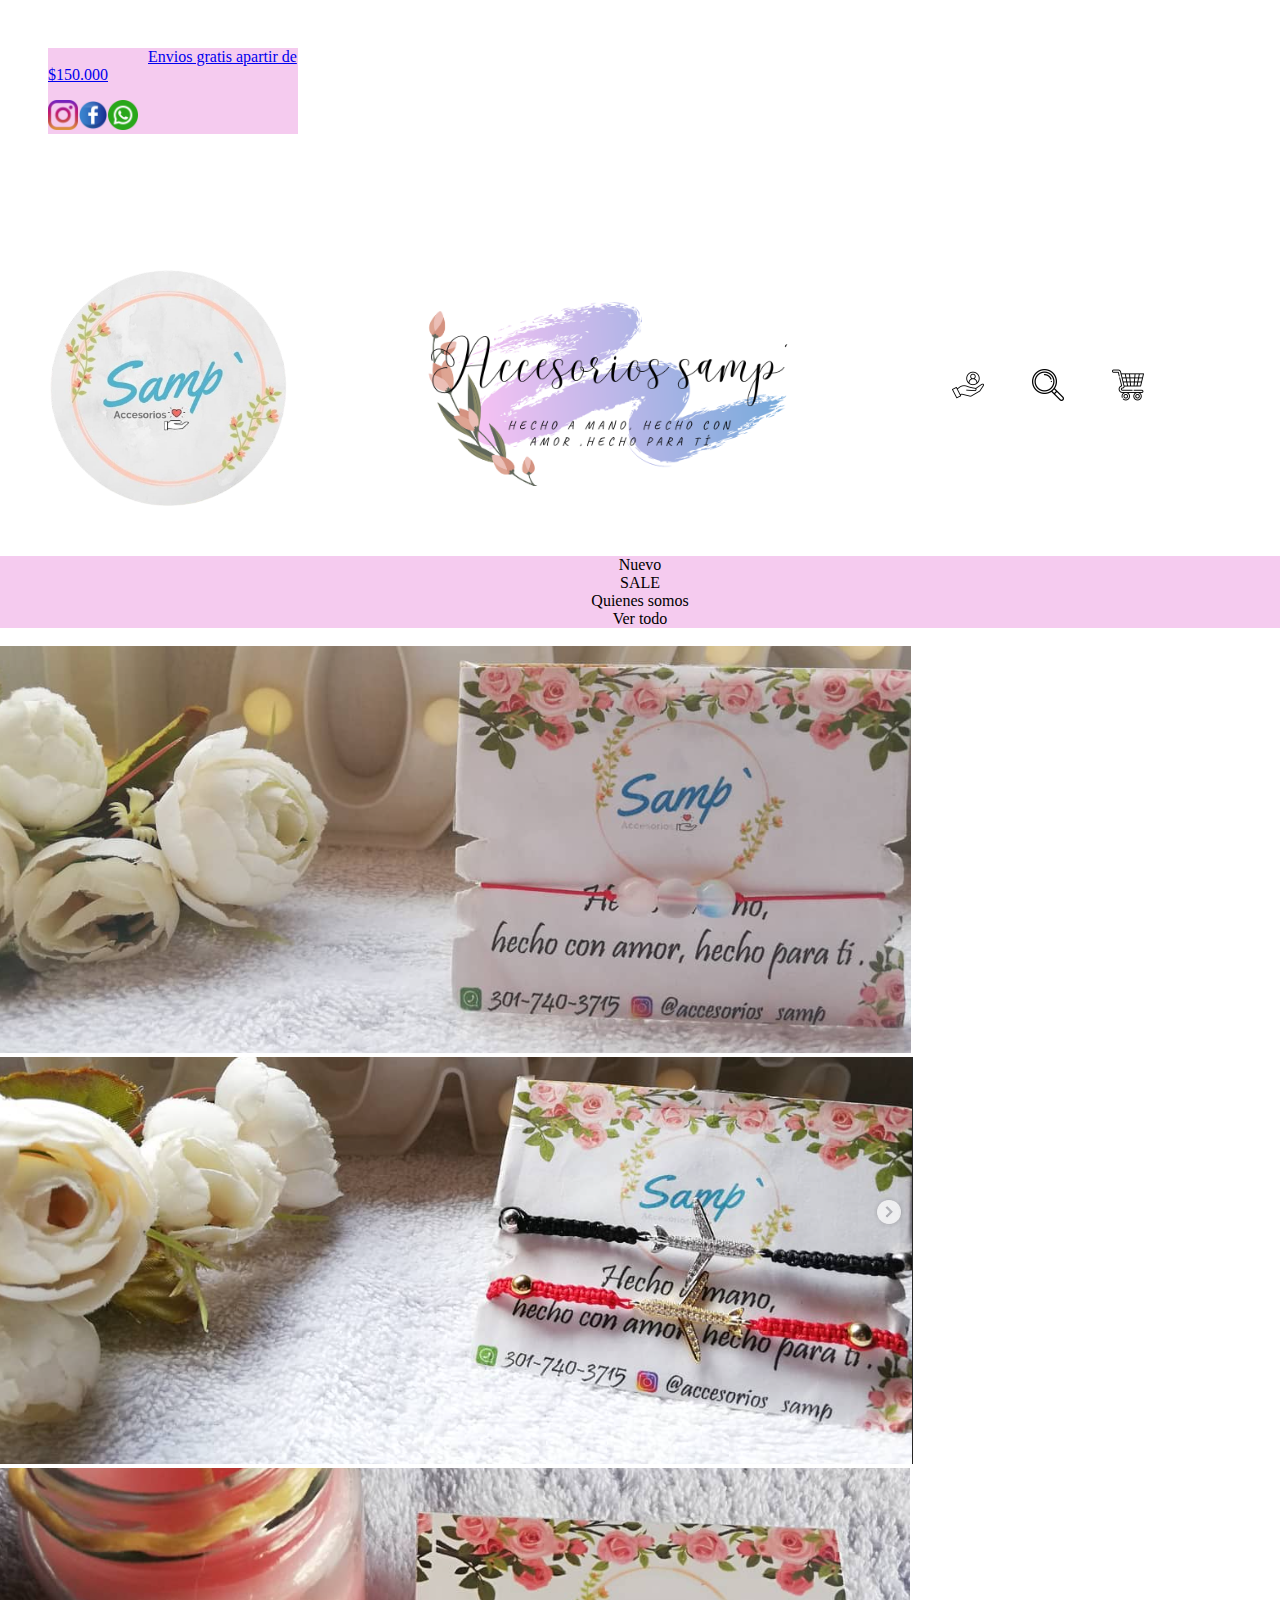
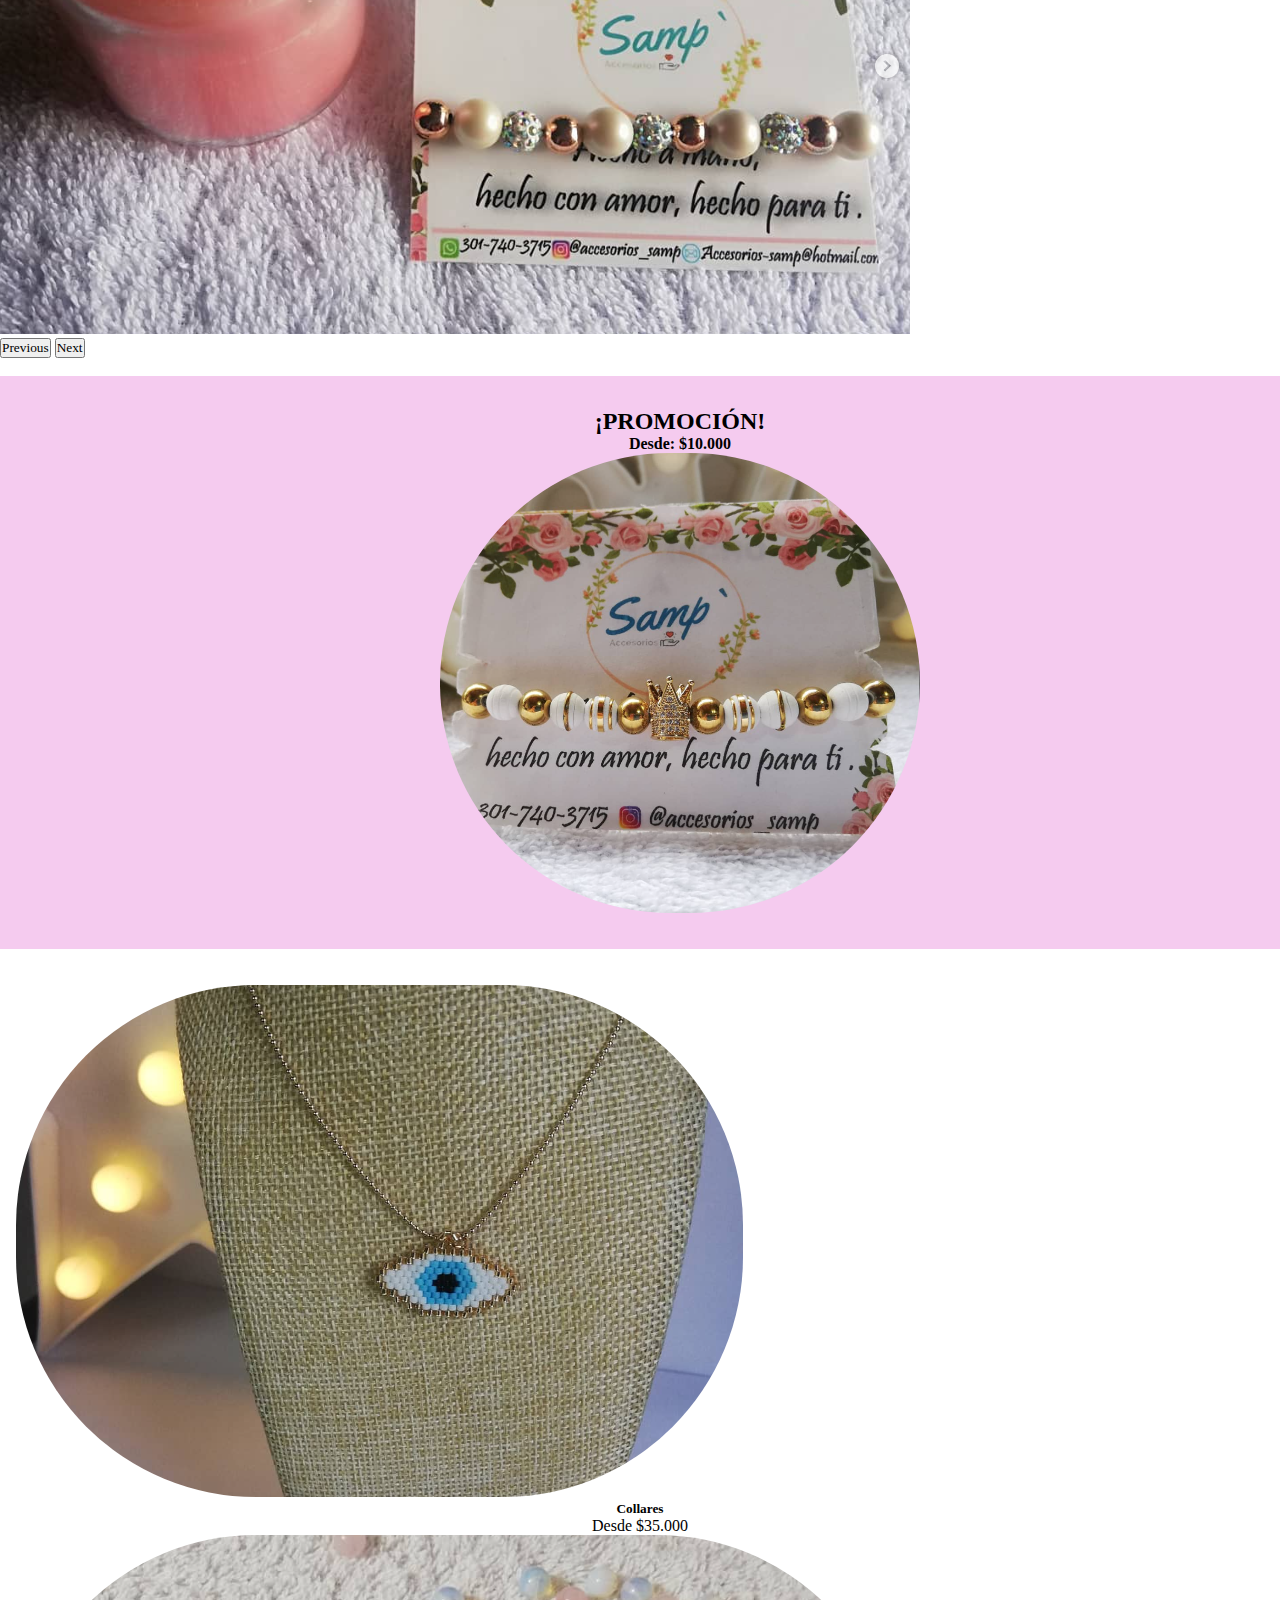
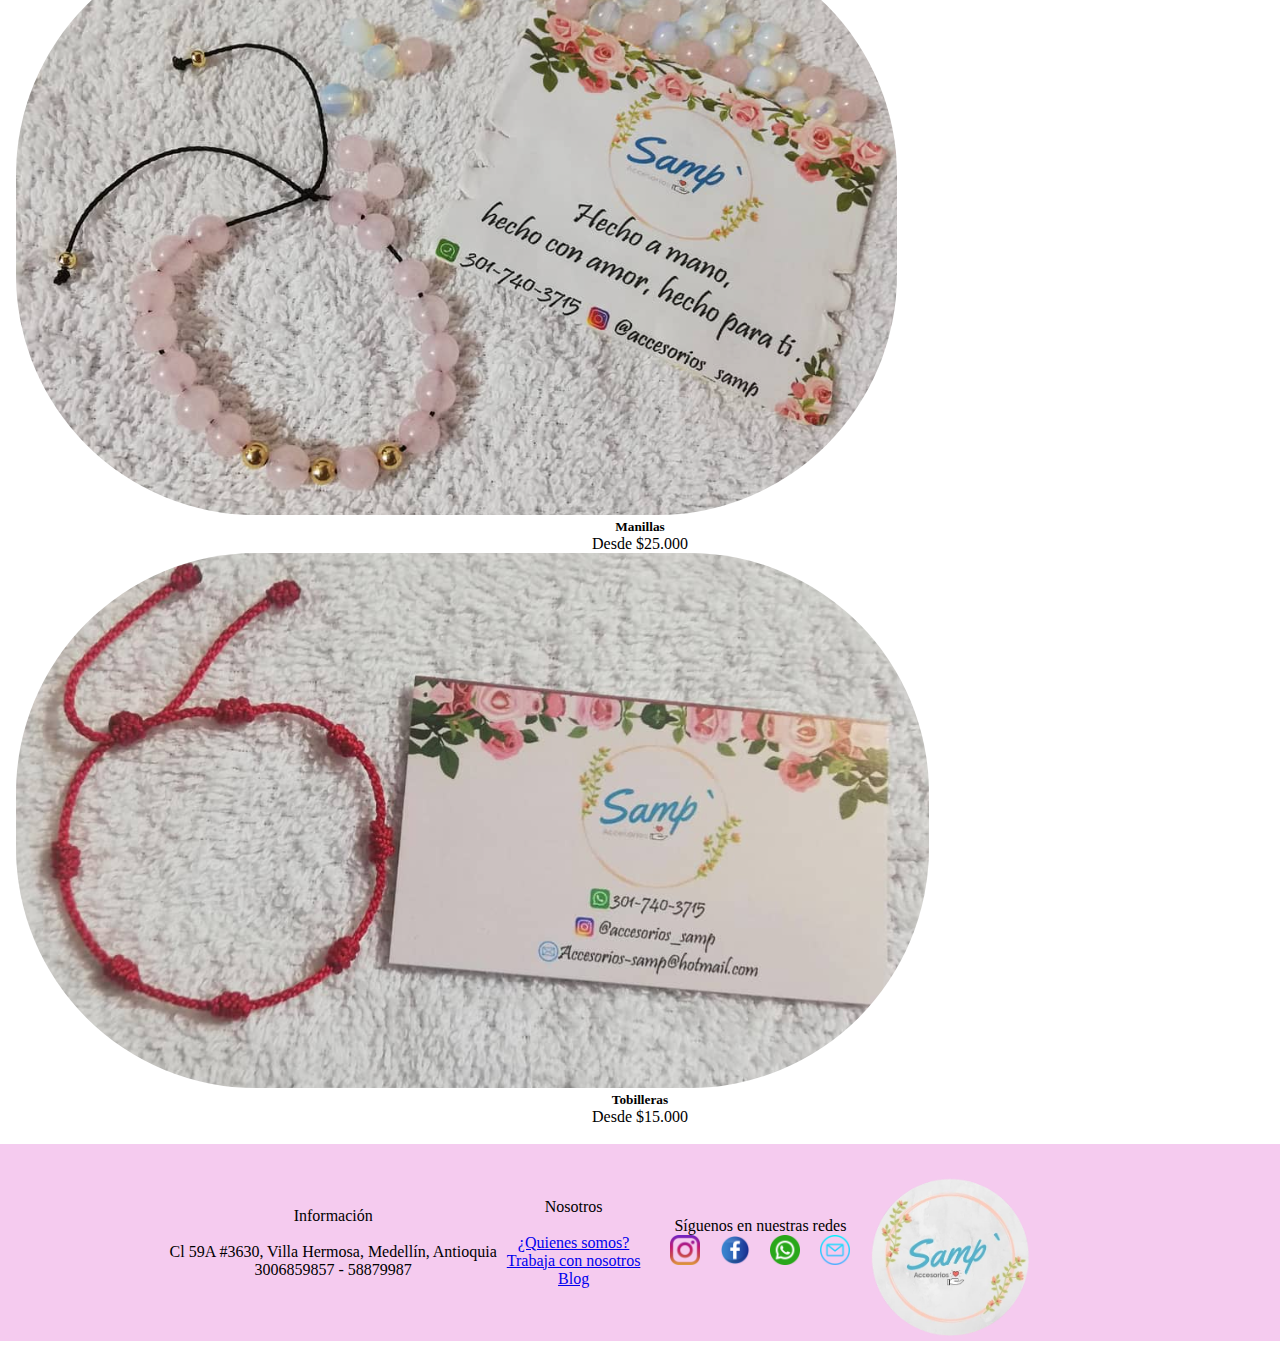
<file: index.html>
<!DOCTYPE html>
<html lang="en">
  <head>
    <meta charset="UTF-8" />
    <meta http-equiv="X-UA-Compatible" content="IE=edge" />
    <meta name="viewport" content="width=device-width, initial-scale=1.0" />
    <link rel="preconnect" href="https://fonts.googleapis.com">
    <link rel="preconnect" href="https://fonts.gstatic.com" crossorigin>
    <link href="https://fonts.googleapis.com/css2?family=Bad+Script&display=swap" rel="stylesheet">
    <link rel="stylesheet" href="style.css" />
    <link
      href="https://cdn.jsdelivr.net/npm/bootstrap@5.3.0/dist/css/bootstrap.min.css"
      rel="stylesheet"
      integrity="sha384-9ndCyUaIbzAi2FUVXJi0CjmCapSmO7SnpJef0486qhLnuZ2cdeRhO02iuK6FUUVM"
      crossorigin="anonymous" />
   
    <script
      src="https://cdn.jsdelivr.net/npm/bootstrap@5.3.0/dist/js/bootstrap.bundle.min.js"
      integrity="sha384-geWF76RCwLtnZ8qwWowPQNguL3RmwHVBC9FhGdlKrxdiJJigb/j/68SIy3Te4Bkz"
      crossorigin="anonymous"
    ></script>
    <title>Accesorios Samp</title>
  </head>
  <body>
    <nav class="navbar navbar fixed-top">
      <div class="container-fluid">
        <a class="navbar-brand" href="compras.html">Envios gratis apartir de $150.000</a>
        <ul class="socialsB">
          <li>
            <a href="https://www.instagram.com/accesorios_samp/" target="_blank"> <img src="img/instagram.png"  alt="instagram"  width="30px"><i class="instagram"> </i></a>
          </li>
          <li>
            <a href="https://www.facebook.com/AccesoriosSamp" target="_blank"> <img src="img/facebook.png" alt="facebook" width="30px"><i class="facebook"></i></a>
          </li>
          <li>
            <a href="https://web.whatsapp.com/" target="_blank"> <img src="img/whatsapp.png" alt="whatsapp" width="30px"><i class="whatsapp"></i></a>
          </li>
    </nav>
     <!-- fin del contenedor -->
    <br />
    <br />
    <nav class="navbar ">
      <img src="img/logo.png" alt="logo" class="logo"/>
      <img src="img/fondo.png"  alt="fondo" class="fondo">

      <div class="iconos">
        <a href="compras.html"class="position-relative" >
          <img src="img/carrito.png" style="margin-right: 0.5rem;" class="icono"  alt="carritodecompras" />
          <span  class="position-absolute top-1  translate-middle p-2 bg-danger  rounded-circle">
          </span></a>
      <a href="paginas/vermas.html"><img src="img/lupa.png" class="icono" alt="buscar" /></a>
      <a href="paginas/login.html"><img src="img/perfil.png" class="icono" alt="login" /></a>
      </div>
    </nav>
     <!-- fin del contenedor -->
    <div class="barra ">
      <ul class="nav justify-content-center">
        <li class="nav-item">
          <a class="nav-link" href="paginas/Nuevo.html">Nuevo</a>
        </li>
        <li class="nav-item">
          <a class="nav-link" href="paginas/sale.html">SALE</a>
        </li>
        <li class="nav-item">
          <a class="nav-link" href="paginas/QuienesSomos.html">Quienes somos</a>
        </li>
        <li class="nav-item">
          <a class="nav-link" href="paginas/vermas.html">Ver todo</a>
        </li>
      </ul>
    </div>
    <br />
     <!-- fin del contenedor -->
    <div id="carouselExampleAutoplaying" class="carousel slide" data-bs-ride="carousel">
      <div class="carousel-inner">
        <div class="carousel-item active">
          <a href="paginas/vermas.html"><img src="/img/manillas/manillaopalo.png" class="d-block w-100">
        </div>
        <div class="carousel-item">
          <img src="/img/manillas/avion.png" class="d-block w-100">
        </div>
        <div class="carousel-item">
          <img src="/img/manillas/manillas.png"class="d-block w-100" ></a>
        </div>
      </div>
      <button class="carousel-control-prev" type="button" data-bs-target="#carouselExampleAutoplaying" data-bs-slide="prev">
        <span class="carousel-control-prev-icon" aria-hidden="true"></span>
        <span class="visually-hidden">Previous</span>
      </button>
      <button class="carousel-control-next" type="button" data-bs-target="#carouselExampleAutoplaying" data-bs-slide="next">
        <span class="carousel-control-next-icon" aria-hidden="true"></span>
        <span class="visually-hidden">Next</span>
      </button>
    </div>
    </div>
      <br>
      <section>
            <div class="sale">
              <h2>¡PROMOCIÓN!</h2>     
            <p><strong>Desde: $10.000</strong></p>
        <figure>
          <a href="paginas/sale.html">
         
          <img src="/img/manillas/corona.png" alt="neopreno-corona"class="corona">
          </a>
        </figure>
          </div>
      </section>
    <br>
    <br/>
     <!-- fin del contenedor -->
    <div class="row row-cols-1 row-cols-md-3 g-4">
      <div class="col">
        <div class="card">
          <a href="paginas/collares.html"><img src="/img/collares/collar.png" class="card-img-top" /></a>
          <div class="card-body">
            <h5 class="card-title">Collares</h5>
            <p class="card-text"> Desde $35.000</p>
          </div>
        </div>
      </div>
      <div class="col">
        <div class="card">
          <a href="paginas/manillas.html"><img src="/img/manillas/opalorosa.png" class="card-img-top" /></a>
          <div class="card-body">
            <h5 class="card-title">Manillas</h5>
            <p class="card-text">Desde $25.000</p>
          </div>
        </div>
      </div>
      <div class="col">
        <div class="card">
          <a href="paginas/tobilleras.html"> <img src="/img/tobilleras/tobillera.png" class="card-img-top" /></a>
          <div class="card-body">
            <h5 class="card-title">Tobilleras</h5>
            <p class="card-text"> Desde $15.000</p>
          </div>
        </div>
      </div>
    </div>
    <br/>
     <!-- fin del contenedor -->
    <footer>
      <ul class="paginas/informacion">
        <li>Información</li>
        <br>
        <li>Cl 59A #3630, Villa Hermosa, Medellín, Antioquia</li>
        <li>3006859857 - 58879987</li>
      </ul>
      <ul class="Sobre nosotros">
        <li>Nosotros </li>
        <br>
        <li> <a href="paginas/Informacion.html">¿Quienes somos? </li></a>
        <li> <a href="paginas/Informacion.html">Trabaja con nosotros </li></a>
        <li> <a href="paginas/Informacion.html">Blog </li></a>
      </ul>
      <div class="redes">
        <p>Síguenos en nuestras redes</p>
        <ul class="socialsF">
          <li>
            <a href="https://www.instagram.com/accesorios_samp/" target="_blank"> <img src="img/instagram.png" alt="instagram"  width="30px"><i class="instagram"> </i></a>
          </li>
          <li>
            <a href="https://www.facebook.com/AccesoriosSamp"target="_blank"> <img src="img/facebook.png" alt="facebook" width="30px"><i class="facebook"></i></a>
          </li>
          <li>
            <a href="https://web.whatsapp.com/"target="_blank"> <img src="img/whatsapp.png" alt="whatsapp" width="30px"><i class="whatsapp"></i></a>
          </li>
          <li>
            <a href="#" target="_blank"> <img src="img/email.png" alt="email" width="30px"><i class="email"></i></a>
          </li>
        </ul>
      </div>
      <ul class="logoFinal" >
        <a href="index.html"><img src="img/logo.png" alt="logoFinal" class="logoFinal"></a>
      </ul>
    </footer>
    <br />
  </body>
</html>
</file>
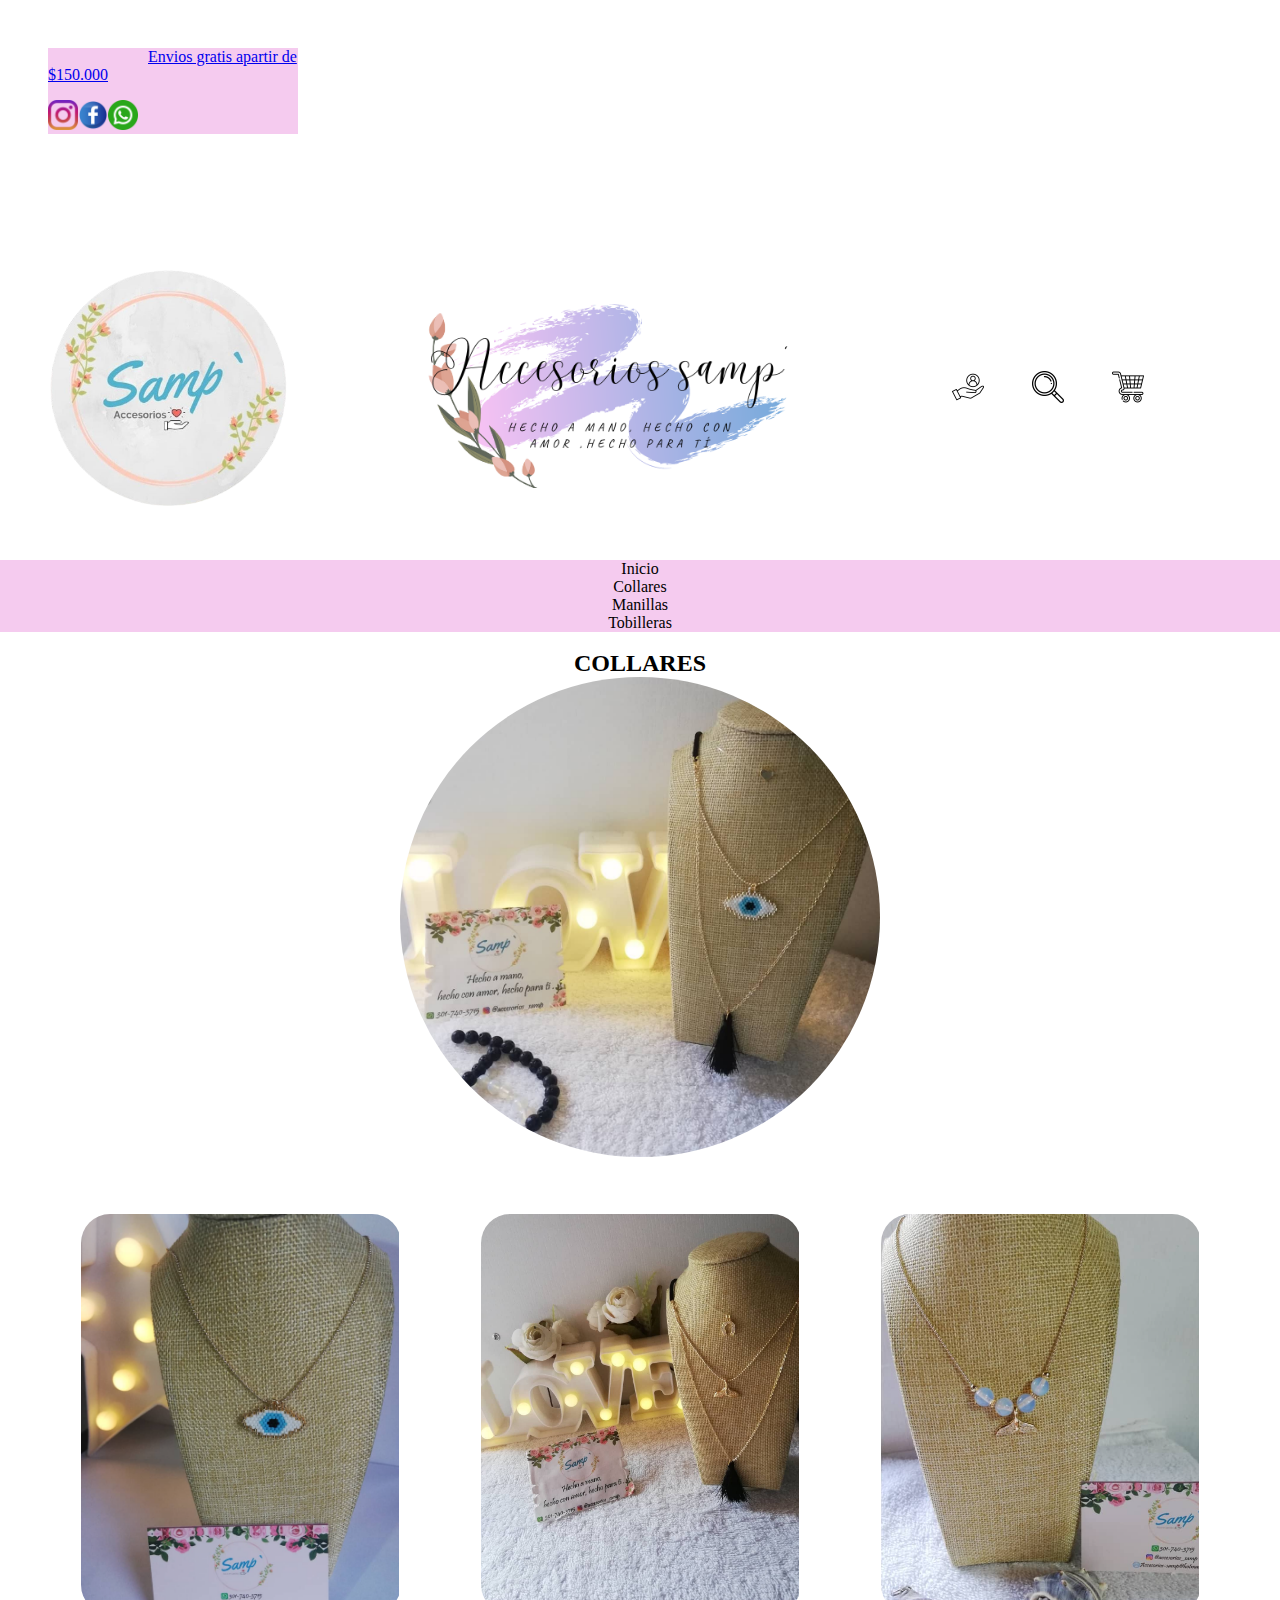
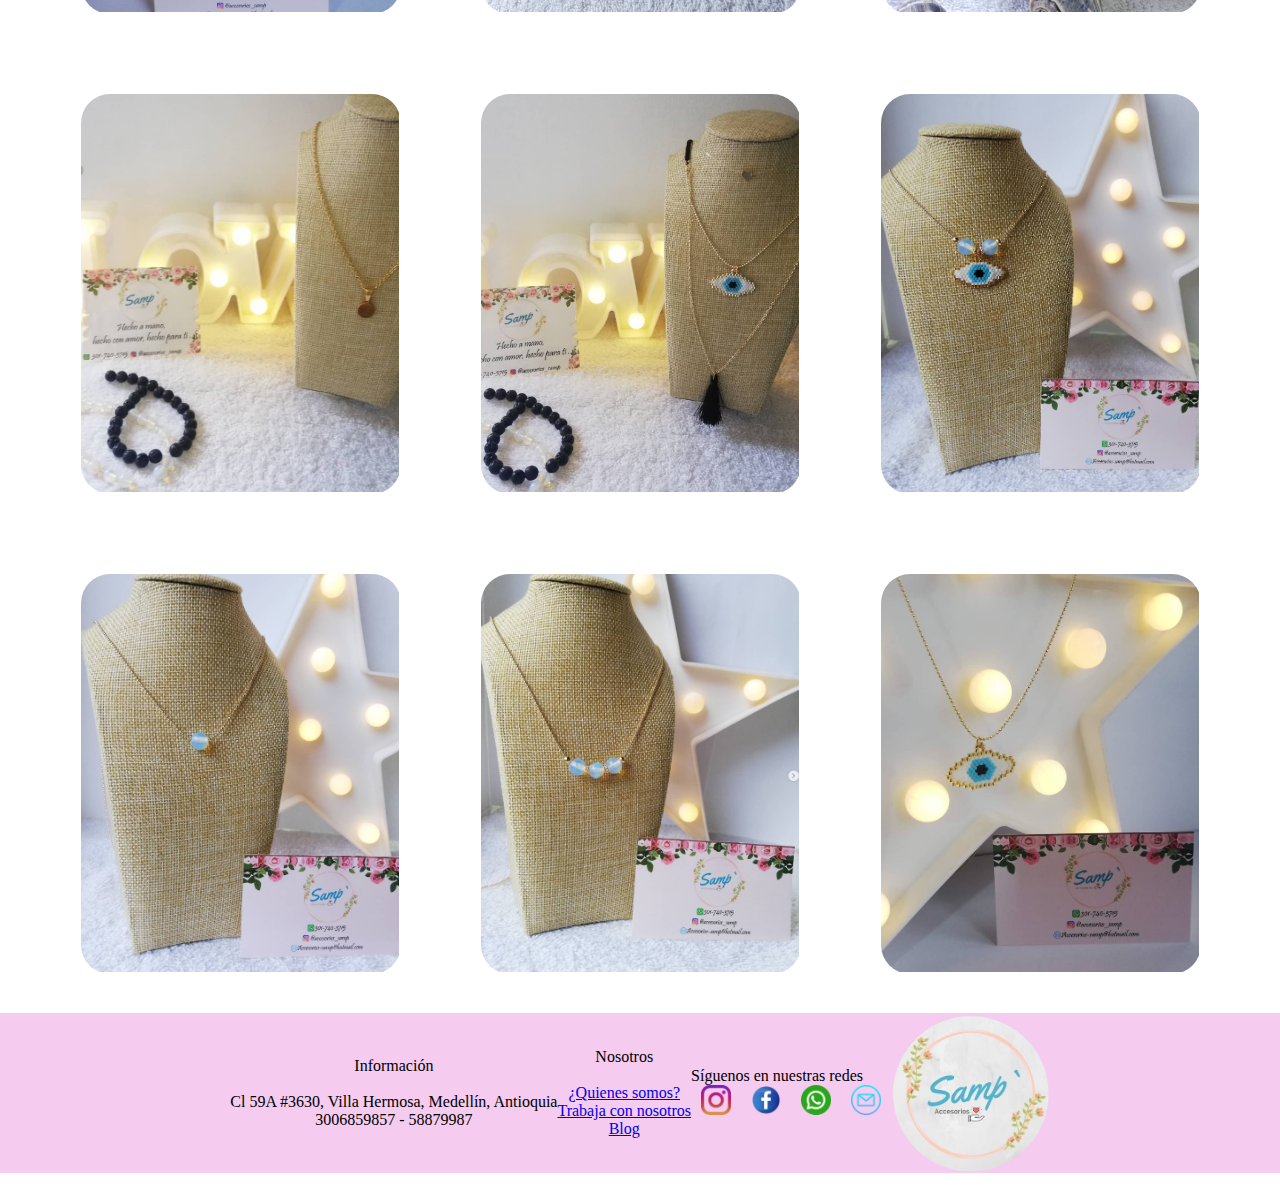
<file: paginas/collares.html>
<!DOCTYPE html>
<html lang="en">

<head>
  <meta charset="UTF-8" />
  <meta http-equiv="X-UA-Compatible" content="IE=edge" />
  <meta name="viewport" content="width=device-width, initial-scale=1.0" />
  <link rel="preconnect" href="https://fonts.googleapis.com">
  <link rel="preconnect" href="https://fonts.gstatic.com" crossorigin>
  <link href="https://fonts.googleapis.com/css2?family=Bad+Script&display=swap" rel="stylesheet">
  <link rel="stylesheet" href="styleCollares.css" />
  <link href="https://cdn.jsdelivr.net/npm/bootstrap@5.3.0/dist/css/bootstrap.min.css" rel="stylesheet"
    integrity="sha384-9ndCyUaIbzAi2FUVXJi0CjmCapSmO7SnpJef0486qhLnuZ2cdeRhO02iuK6FUUVM" crossorigin="anonymous" />

  <script src="https://cdn.jsdelivr.net/npm/bootstrap@5.3.0/dist/js/bootstrap.bundle.min.js"
    integrity="sha384-geWF76RCwLtnZ8qwWowPQNguL3RmwHVBC9FhGdlKrxdiJJigb/j/68SIy3Te4Bkz"
    crossorigin="anonymous"></script>
  <title>Accesorios Samp</title>
</head>

<body>
  <nav class="navbar navbar fixed-top">
    <div class="container-fluid">
      <a class="navbar-brand" href="/paginas/compras.html">Envios gratis apartir de $150.000</a>
      <ul class="socialsB">
        <li>
          <a href="https://www.instagram.com/accesorios_samp/" target="_blank"> <img src="/img/instagram.png"
              alt="instagram" width="30px"><i class="instagram"> </i></a>
        </li>
        <li>
          <a href="https://www.facebook.com/AccesoriosSamp" target="_blank"> <img src="/img/facebook.png" alt="facebook"
              width="30px"><i class="facebook"></i></a>
        </li>
        <li>
          <a href="https://web.whatsapp.com/" target="_blank"> <img src="/img/whatsapp.png" alt="whatsapp"
              width="30px"><i class="whatsapp"></i></a>
        </li>
  </nav>
  <!-- fin del contenedor -->
  <br />
  <br />
  <nav class="navbar ">
    <a href="/index.html"><img src="/img/logo.png" alt="logo" class="logo" /></a>
    <img src="/img/fondo.png" alt="fondo" class="fondo">
    <div class="iconos">
      <a href="compras.html"class="position-relative" >
        <img src="/img/carrito.png" style="margin-right: 0.5rem;" class="icono"  alt="carritodecompras" />
        <span  class="position-absolute top-1  translate-middle p-2 bg-danger  rounded-circle">
        </span></a>
      <a href="vermas.html"><img src="/img/lupa.png" class="icono" alt="buscar" /></a>
      <a href="login.html"><img src="/img/perfil.png" class="icono" alt="login" /></a>
    </div>
  </nav>
  <!-- fin del contenedor -->
  <div class="barra ">
    <ul class="nav justify-content-center">
      <li class="nav-item">
        <a class="nav-link" href="/index.html">Inicio</a>
      </li>
      <li class="nav-item">
        <a class="nav-link" href="collares.html">Collares</a>
      </li>
      <li class="nav-item">
        <a class="nav-link" href="manillas.html">Manillas</a>
      </li>
      <li class="nav-item">
        <a class="nav-link" href="tobilleras.html">Tobilleras</a>
      </li>
    </ul>
  </div>
  <br />
  <!-- fin del contenedor -->
  <section class="navCollar">
    <div>
      <h2>COLLARES</h2>
      <figure id="img1">
        <img src="/img/collares/collar trio.jpg" alt="Primer Collar" class="primerCollar">
      </figure>
    </div>

<div class="portafolio">
<div id="cardPrincipal" >
  <img id="card-img" src="/img/collares/collaojorturco.png" alt="segundoCollar">
  <div class="card-body" >
<h1 class="card-title">Collar ojo turco azul.</h1>
<p class="card-sub-title"> $20.000</p>
<p class="card-info">Se le atribuyen fuerzas protectoras, es muy usado como talismán o amuleto contra el mal de ojo y las malas energías. </p>
<button class="card-btn" > agregar</button>
</div>
</div>

<div id="cardPrincipal" >
  <img id="card-img" src="/img/collares/collar.jpg" alt="tercerCollar">
  <div class="card-body" >
<h1 class="card-title">Collar de la suerte </h1>
<p class="card-sub-title"> $35.000</p>
<p class="card-info">Herradura:
  el talismán mas antiguo, se usa para protegerse del entorno y para la buena suerte de la persona.
  Cola de sirena:Este amuleto nos inspira belleza, sabiduria y libertad. </p>
<button class="card-btn" > agregar</button>
</div>
</div>

<div id="cardPrincipal" >
  <img id="card-img" src="/img/collares/collaraleta.png" alt="cuartoCollar">
  <div class="card-body" >
<h1 class="card-title">Collar de cola de sirena y ópalo</h1>
<p class="card-sub-title"> $25.000</p>
<p class="card-info">estimula la originalidad y la creatividad, ayudando a expresar el verdadero yo </p>
<button class="card-btn" > agregar</button>
</div>
</div>

<div id="cardPrincipal" >
  <img id="card-img" src="/img/collares/collargrabado.png" alt="quintoCollar">
  <div class="card-body" >
<h1 class="card-title">Collar personalizado</h1>
<p class="card-sub-title"> Desde $20.000</p>
<p class="card-info">En su dije se grafica el nombre de la persona.</p>
<a href="carrito.html"><button class="card-btn" > agregar</button></a>
</div>
</div>

<div id="cardPrincipal" >
  <img id="card-img" src="/img/collares/collar trio.jpg" alt="sextoCollar">
  <div class="card-body" >
<h1 class="card-title">Collar 3 en 1.</h1>
<p class="card-sub-title"> $30.000</p>
<p class="card-info">Se utiliza contra la influencia negativa de la envidia, o mal de ojo. </p>
<button class="card-btn" > agregar</button> 

</div>
</div>

<div id="cardPrincipal" >
  <img id="card-img" src="/img/collares/collarturco.png" alt="sextimoCollar">
  <div class="card-body" >
<h1 class="card-title">Collar Ojo tuco y ópalo </h1>
<p class="card-sub-title"> $28.000</p>
<p class="card-info">símbolo de protección y buena suerte </p>
<button class="card-btn" > agregar</button>
</div>
</div>

<div id="cardPrincipal" >
  <img id="card-img" src="/img/collares/cuarzocollar.png" alt="octavoCollar">
  <div class="card-body" >
<h1 class="card-title">Collar Cuarzo</h1>
<p class="card-sub-title"> $15.000</p>
<p class="card-info">Además de su belleza visual, tiene propiedades espirituales significativas.Promueve la armonía emocional y equilibra las energías del cuerpo, proporcionando una sensación de paz y tranquilidad interior.</p>
<button class="card-btn" > agregar</button>
</div>
</div>

<div id="cardPrincipal" >
  <img id="card-img" src="/img/collares/cuarzotriocollar.png" alt="novenoCollar">
  <div class="card-body" >
<h1 class="card-title">Collar Cuarzo</h1>
<p class="card-sub-title"> $20.000</p>
<p class="card-info">Además de su belleza visual, tiene propiedades espirituales significativas.Promueve la armonía emocional y equilibra las energías del cuerpo, proporcionando una sensación de paz y tranquilidad interior.</p>
<button class="card-btn" > agregar</button>
</div>
</div>


<div id="cardPrincipal" >
  <img id="card-img" src="/img/collares/ojoturcocollar.png" alt="decimoCollar">
  <div class="card-body" >
<h1 class="card-title">Collar Ojo turco</h1>
<p class="card-sub-title">$20.000</p>
<p class="card-info">Se le atribuyen fuerzas protectoras, es muy usado como talismán o amuleto contra el mal de ojo y las malas energías. </p>
<button class="card-btn" > agregar</button>
</div>
</div>
</div>
</section>

  <!-- fin del contenedor -->
  <footer>
    <ul class="paginas/informacion">
      <li>Información</li>
      <br>
      <li>Cl 59A #3630, Villa Hermosa, Medellín, Antioquia</li>
      <li>3006859857 - 58879987</li>
    </ul>
    <ul class="Sobre nosotros">
      <li>Nosotros </li>
      <br>
      <li> <a href="paginas/Informacion.html">¿Quienes somos? </li></a>
      <li> <a href="paginas/Informacion.html">Trabaja con nosotros </li></a>
      <li> <a href="paginas/Informacion.html">Blog </li></a>
    </ul>
    <div class="redes">
      <p>Síguenos en nuestras redes</p>
      <ul class="socialsF">
        <li>
          <a href="https://www.instagram.com/accesorios_samp/" target="_blank"> <img src="/img/instagram.png"
              alt="instagram" width="30px"><i class="instagram"> </i></a>
        </li>
        <li>
          <a href="https://www.facebook.com/AccesoriosSamp" target="_blank"> <img src="/img/facebook.png" alt="facebook"
              width="30px"><i class="facebook"></i></a>
        </li>
        <li>
          <a href="https://web.whatsapp.com/" target="_blank"> <img src="/img/whatsapp.png" alt="whatsapp"
              width="30px"><i class="whatsapp"></i></a>
        </li>
        <li>
          <a href="#" target="_blank"> <img src="/img/email.png" alt="email" width="30px"><i class="email"></i></a>
        </li>
      </ul>
    </div>
    <ul class="logoFinal">
      <a href="/index.html"><img src="/img/logo.png" alt="logoFinal" class="logoFinal" /></a>
    </ul>
  </footer>
  <br />
</body>

</html>
</file>
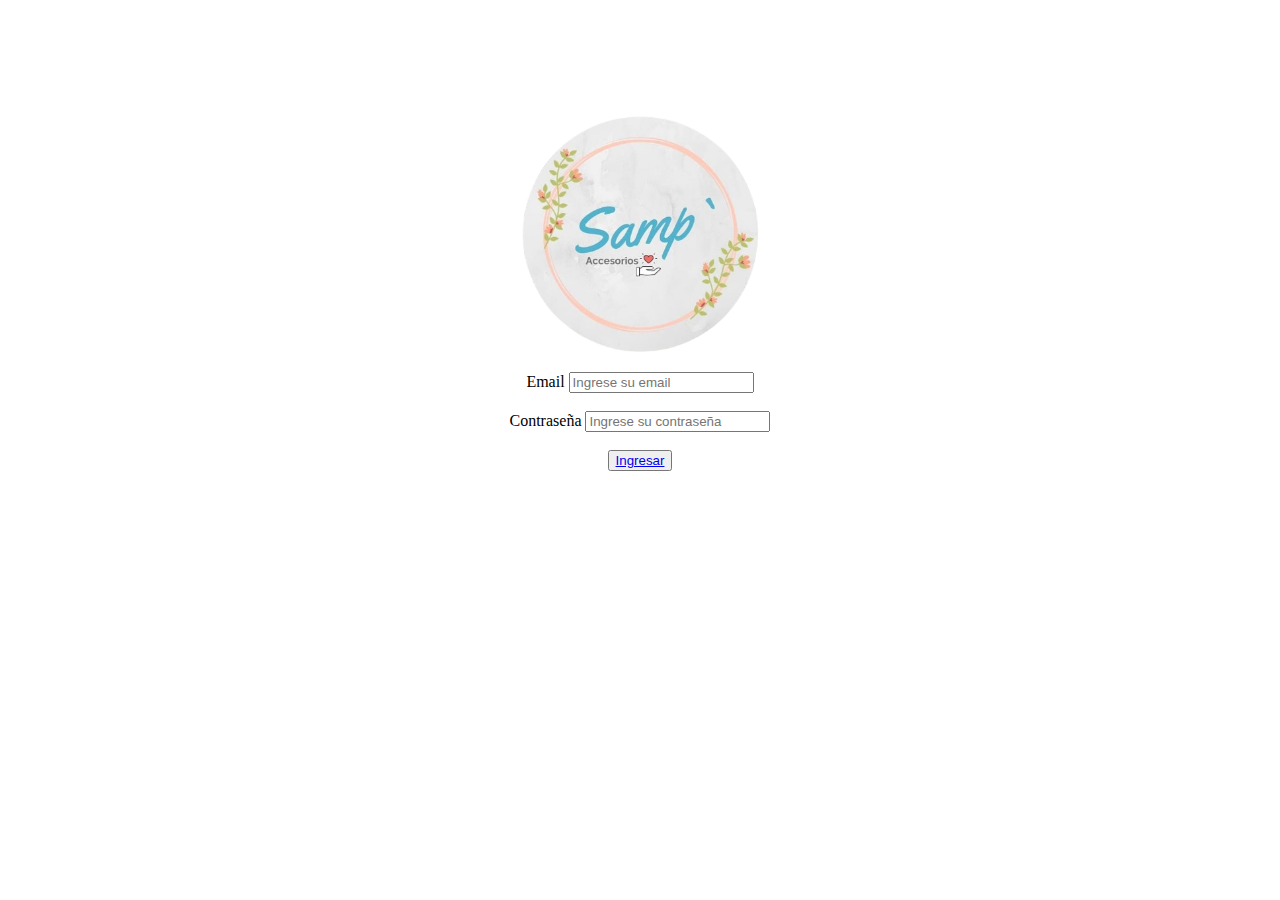
<file: paginas/login.html>
<!DOCTYPE html>
<html lang="en">
<head>
    <meta charset="UTF-8">
    <meta name="viewport" content="width=device-width, initial-scale=1.0">
    <link rel="stylesheet" href="login.css">
    <title>Document</title>
</head>
<body>
   
    
    <form>
        <img src="/img/logo.png" class="logo" alt="imagen inicio">
        <br>
        <div class="form-email">
          <label for="exampleInputEmail1" class="email">Email </label>
          <input type="email" placeholder="Ingrese su email" class="form-control" id="exampleInputEmail1" aria-describedby="emailHelp">
<br>
<br>
        </div>
        <div class="form-pass">
          <label for="exampleInputPassword1" class="password">Contraseña</label>
          <input type="password" placeholder="Ingrese su contraseña" class="form-control" id="exampleInputPassword1">
        </div>
        </div>
        <br>
       <button type="submit" class="button"> <a href="/index.html">Ingresar</a></button>
      </form>
    
</body>
</html>
</file>
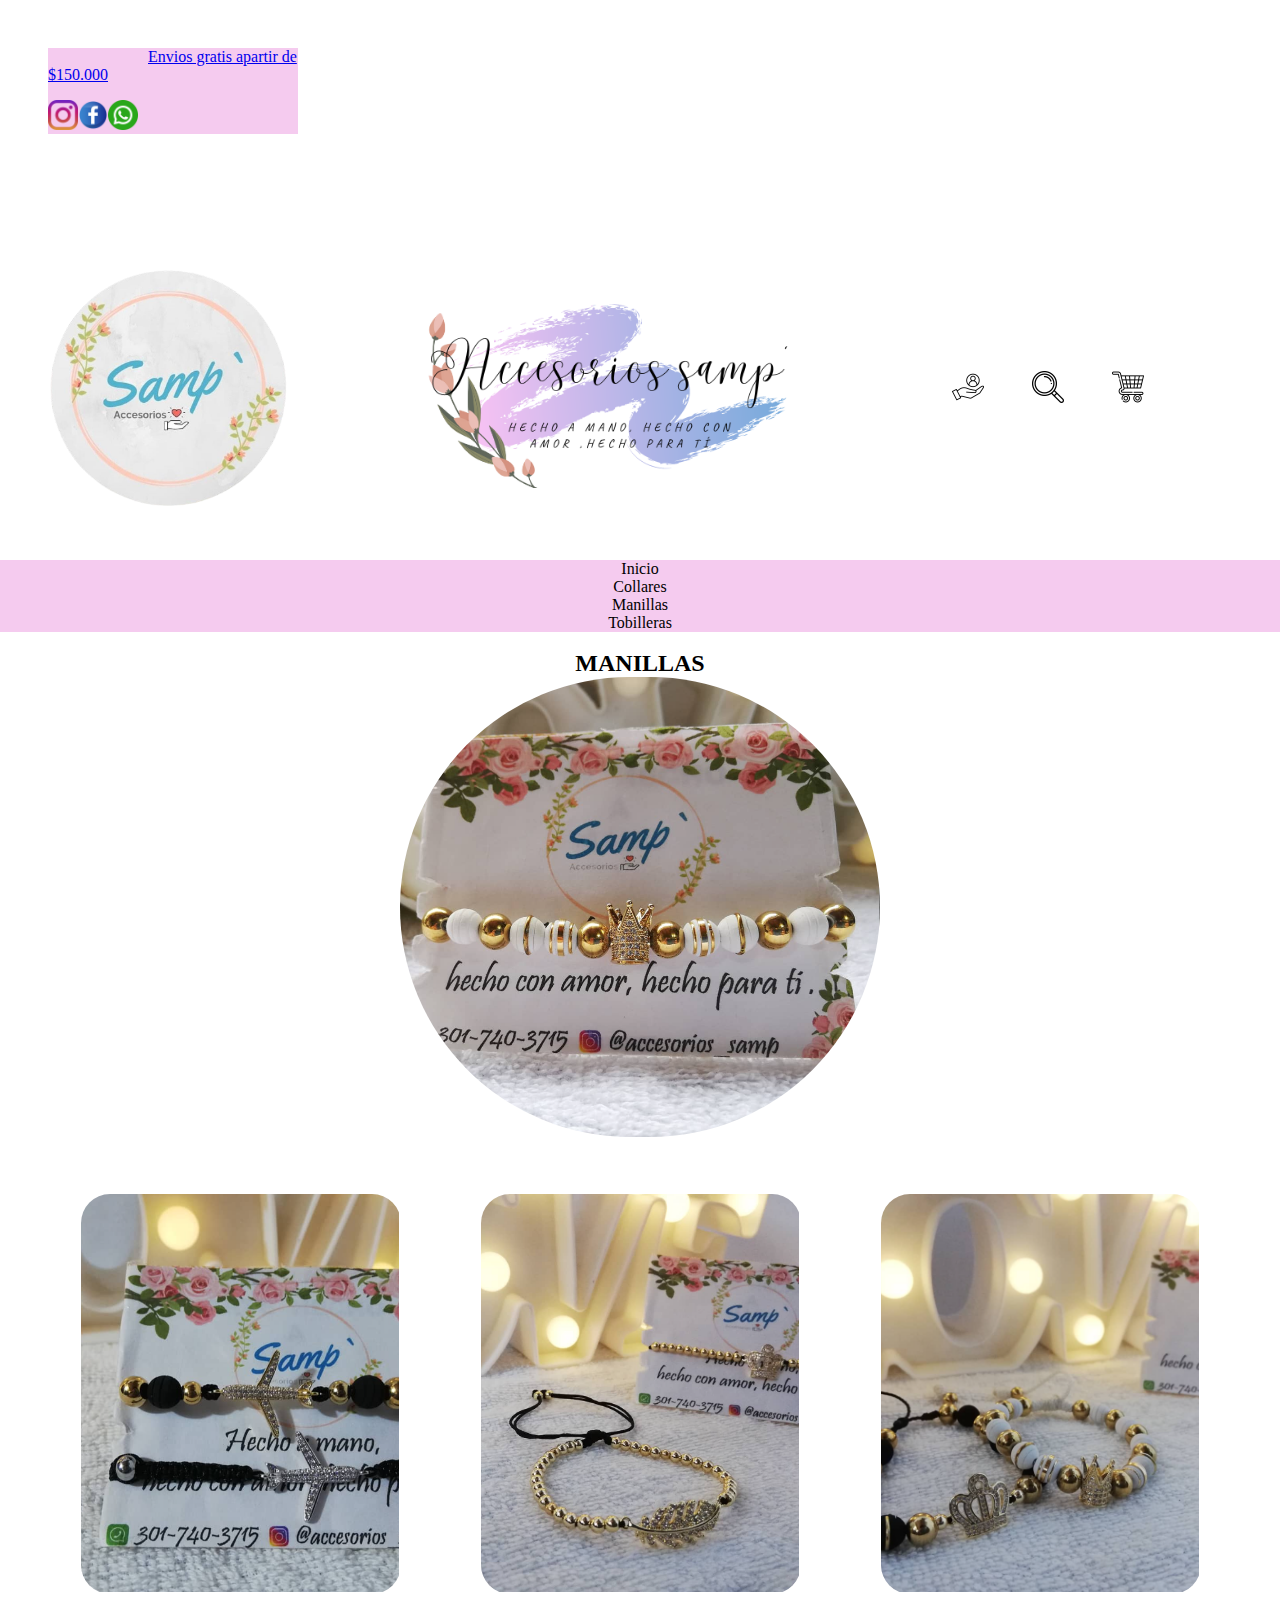
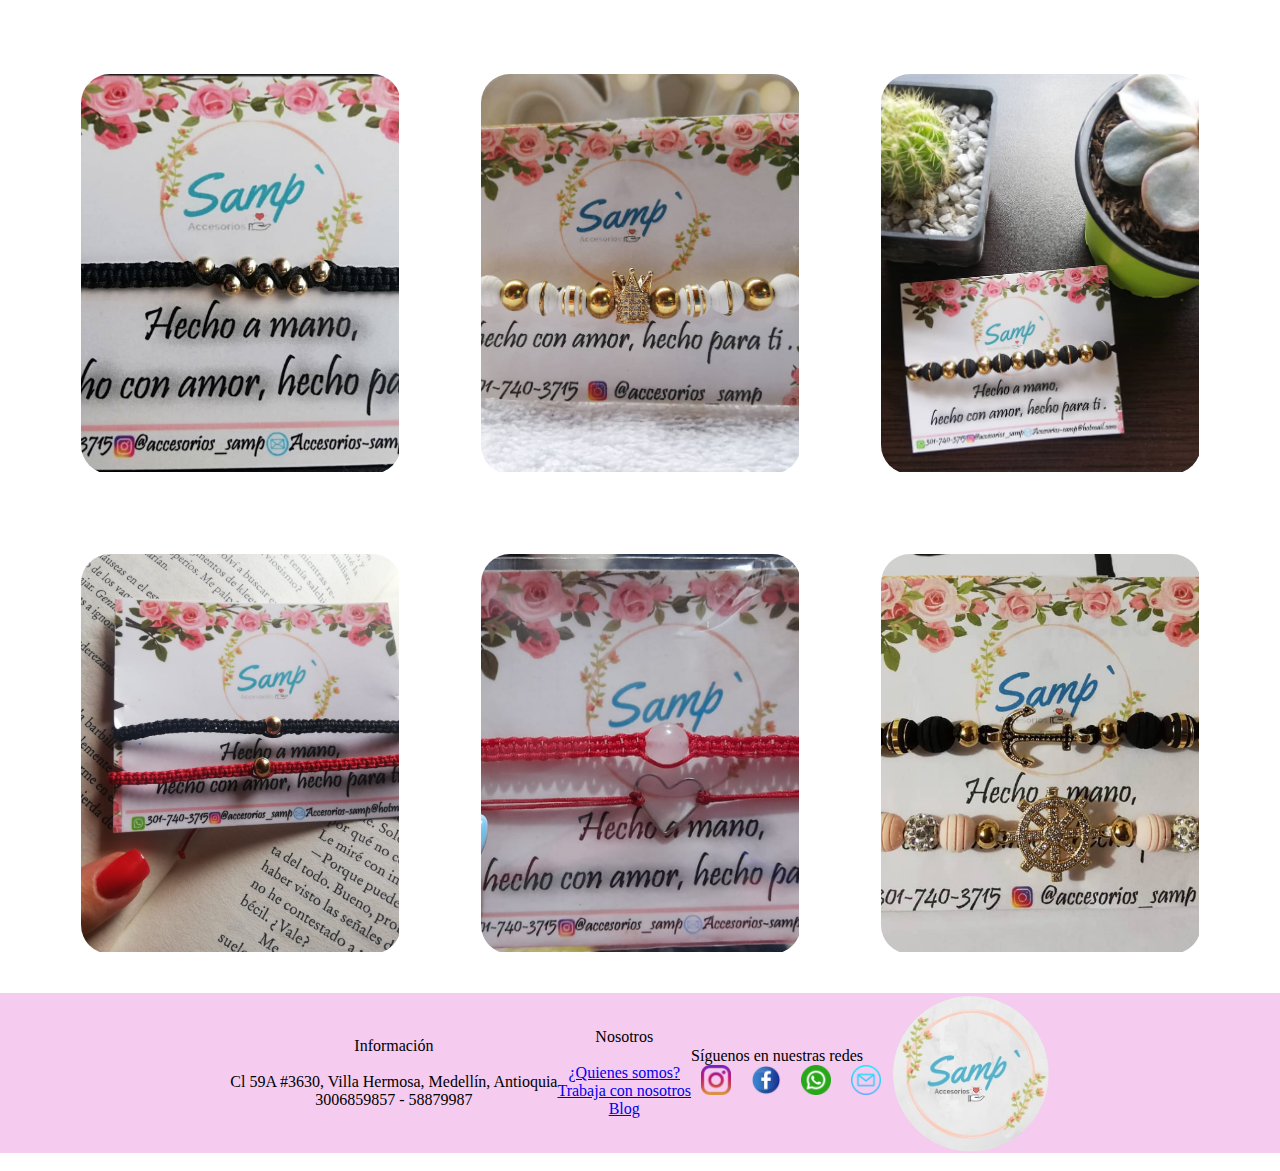
<file: paginas/manillas.html>
<!DOCTYPE html>
<html lang="en">
  <head>
    <meta charset="UTF-8" />
    <meta http-equiv="X-UA-Compatible" content="IE=edge" />
    <meta name="viewport" content="width=device-width, initial-scale=1.0" />
    <link rel="preconnect" href="https://fonts.googleapis.com">
    <link rel="preconnect" href="https://fonts.gstatic.com" crossorigin>
    <link href="https://fonts.googleapis.com/css2?family=Bad+Script&display=swap" rel="stylesheet">
    <link rel="stylesheet" href="styleManillas.css" />
    <link
      href="https://cdn.jsdelivr.net/npm/bootstrap@5.3.0/dist/css/bootstrap.min.css"
      rel="stylesheet"
      integrity="sha384-9ndCyUaIbzAi2FUVXJi0CjmCapSmO7SnpJef0486qhLnuZ2cdeRhO02iuK6FUUVM"
      crossorigin="anonymous" />
   
    <script
      src="https://cdn.jsdelivr.net/npm/bootstrap@5.3.0/dist/js/bootstrap.bundle.min.js"
      integrity="sha384-geWF76RCwLtnZ8qwWowPQNguL3RmwHVBC9FhGdlKrxdiJJigb/j/68SIy3Te4Bkz"
      crossorigin="anonymous"
    ></script>
    <title>Accesorios Samp</title>
  </head>
  <body>
    <nav class="navbar navbar fixed-top">
      <div class="container-fluid">
        <a class="navbar-brand" href="/paginas/compras.html">Envios gratis apartir de $150.000</a>
        <ul class="socialsB">
          <li>
            <a href="https://www.instagram.com/accesorios_samp/" target="_blank"> <img src="/img/instagram.png"  alt="instagram"  width="30px"><i class="instagram"> </i></a>
          </li>
          <li>
            <a href="https://www.facebook.com/AccesoriosSamp" target="_blank"> <img src="/img/facebook.png" alt="facebook" width="30px"><i class="facebook"></i></a>
          </li>
          <li>
            <a href="https://web.whatsapp.com/" target="_blank"> <img src="/img/whatsapp.png" alt="whatsapp" width="30px"><i class="whatsapp"></i></a>
          </li>
    </nav>
     <!-- fin del contenedor -->
    <br />
    <br />
    <nav class="navbar ">
      <a href="/index.html"><img src="/img/logo.png" alt="logo" class="logo"/></a>
      <img src="/img/fondo.png"  alt="fondo" class="fondo">
      <div class="iconos">
        <a href="compras.html"class="position-relative" >
          <img src="/img/carrito.png" style="margin-right: 0.5rem;" class="icono"  alt="carritodecompras" />
          <span  class="position-absolute top-1  translate-middle p-2 bg-danger  rounded-circle">
          </span></a>
      <a href="vermas.html"><img src="/img/lupa.png" class="icono" alt="buscar" /></a>
      <a href="login.html"><img src="/img/perfil.png" class="icono" alt="login" /></a>
      </div>
    </nav>
     <!-- fin del contenedor -->
    <div class="barra ">
      <ul class="nav justify-content-center">
        <li class="nav-item">
            <a class="nav-link" href="/index.html">Inicio</a>
          </li>
          <li class="nav-item">
            <a class="nav-link" href="collares.html">Collares</a>
          </li>
        <li class="nav-item">
          <a class="nav-link" href="manillas.html">Manillas</a>
        </li>
        <li class="nav-item">
          <a class="nav-link" href="tobilleras.html">Tobilleras</a>
        </li>
      </ul>
    </div>
    <br />
     <!-- fin del contenedor -->
  
     <!-- fin del contenedor -->
  <section class="navManilla">
    <div>
      <h2>MANILLAS</h2>
      <figure id="img1">
        <img src="/img/manillas/corona.png" alt="Primer Collar" class="primeraManilla">
      </figure>
    </div>

<div class="portafolio">
<div id="cardPrincipal" >
  <img id="card-img" src="/img/manillas/aviones.png" alt="segundaManilla">
  <div class="card-body" >
<h1 class="card-title">Manilla Avion</h1>
<p class="card-sub-title"> $25.000</p>
<p class="card-info">simbolizan la conexión y unidad entre dos personas, incluso a larga distancia. Representan el deseo de viajar juntos, superar obstáculos y mantener el amor a pesar de la distancia física. </p>
<button class="card-btn" > agregar</button>
</div>
</div>

<div id="cardPrincipal" >
  <img id="card-img" src="/img/manillas/pluma.png" alt="tercerManilla">
  <div class="card-body" >
<h1 class="card-title">Manilla pareja</h1>
<p class="card-sub-title"> $35.000</p>
<p class="card-info">Representa la caridad, la esperanza y la fe. Mantén tu Corazón libre y deja que la verdad sea tu guía.  </p>
<button class="card-btn" > agregar</button>
</div>
</div>

<div id="cardPrincipal" >
  <img id="card-img" src="/img/manillas/coronas.png" alt="cuartaManilla">
  <div class="card-body" >
<h1 class="card-title">Manillas Corona</h1>
<p class="card-sub-title"> $60.000</p>
<p class="card-info">estimula Las coronas son el símbolo de los triunfadores, significan compromiso, estabilidad, bienestar, fidelidad y la fuerza de la realeza.</p>
<button class="card-btn" > agregar</button>
</div>
</div>

<div id="cardPrincipal" >
  <img id="card-img" src="/img/manillas/manilla-oro.png" alt="quintaManilla">
  <div class="card-body" >
<h1 class="card-title">Manilla oro 18k</h1>
<p class="card-sub-title"> Desde $130.000</p>
<p class="card-info"> ayuda a controlar la energía. Si usted las lleva en su muñeca izquierda, atraerá suerte; si la emplea en la derecha, conquistará prosperidad</p>
<a href="carrito.html"><button class="card-btn" > agregar</button></a>
</div>
</div>

<div id="cardPrincipal" >
  <img id="card-img" src="/img/manillas/corona.png" alt="sextaManilla">
  <div class="card-body" >
<h1 class="card-title">Manilla Corona </h1>
<p class="card-sub-title"> $30.000</p>
<p class="card-info">Las coronas son el símbolo de los triunfadores, significan compromiso, estabilidad, bienestar, fidelidad y la fuerza de la realeza.</p>
<button class="card-btn" > agregar</button> 

</div>
</div>

<div id="cardPrincipal" >
  <img id="card-img" src="/img/manillas/manilla.png" alt="sextimaManilla">
  <div class="card-body" >
<h1 class="card-title">Manilla Neopreno</h1>
<p class="card-sub-title"> $20.000</p>
<p class="card-info">Acero inoxidable y neopreno </p>
<button class="card-btn" > agregar</button>
</div>
</div>

<div id="cardPrincipal" >
  <img id="card-img" src="/img/manillas/img 3.jpeg" alt="octavaManilla">
  <div class="card-body" >
<h1 class="card-title">Manilla oro 18k</h1>
<p class="card-sub-title"> $50.000</p>
<p class="card-info">Además de su belleza visual, tiene propiedades espirituales significativas.Promueve la armonía emocional y equilibra las energías del cuerpo, proporcionando una sensación de paz y tranquilidad interior.</p>
<button class="card-btn" > agregar</button>
</div>
</div>

<div id="cardPrincipal" >
  <img id="card-img" src="/img/manillas/trio.png" alt="novenaManilla">
  <div class="card-body" >
<h1 class="card-title">Manilla Cuarzo </h1>
<p class="card-sub-title"> $15.000</p>
<p class="card-info"> simbolizan la pasión, la sensualidad, la paz y la ternura. Asimismo, estos suelen utilizarse para atraer el amor incondicional, el romance y mejorar las relaciones con la pareja, familiares o amigos.</p>
<button class="card-btn" > agregar</button>
</div>
</div>


<div id="cardPrincipal" >
  <img id="card-img" src="/img/manillas/timon.png" alt="decimaManilla">
  <div class="card-body" >
<h1 class="card-title">Manilla pareja</h1>
<p class="card-sub-title">$60.000</p>
<p class="card-info">El timón indica la persona que suele ser la cabeza pensante. Por otro lado, el ancla simboliza el apoyo, la seguridad y fidelidad. </p>
<button class="card-btn" > agregar</button>
</div>
</div>
</div>
</section>

     <!-- fin del contenedor -->
    <footer>
      <ul class="paginas/informacion">
        <li>Información</li>
        <br>
        <li>Cl 59A #3630, Villa Hermosa, Medellín, Antioquia</li>
        <li>3006859857 - 58879987</li>
      </ul>
      <ul class="Sobre nosotros">
        <li>Nosotros </li>
        <br>
        <li> <a href="paginas/Informacion.html">¿Quienes somos? </li></a>
        <li> <a href="paginas/Informacion.html">Trabaja con nosotros </li></a>
        <li> <a href="paginas/Informacion.html">Blog </li></a>
      </ul>
      <div class="redes">
        <p>Síguenos en nuestras redes</p>
        <ul class="socialsF">
          <li>
            <a href="https://www.instagram.com/accesorios_samp/" target="_blank"> <img src="/img/instagram.png" alt="instagram"  width="30px"><i class="instagram"> </i></a>
          </li>
          <li>
            <a href="https://www.facebook.com/AccesoriosSamp"target="_blank"> <img src="/img/facebook.png" alt="facebook" width="30px"><i class="facebook"></i></a>
          </li>
          <li>
            <a href="https://web.whatsapp.com/"target="_blank"> <img src="/img/whatsapp.png" alt="whatsapp" width="30px"><i class="whatsapp"></i></a>
          </li>
          <li>
            <a href="#" target="_blank"> <img src="/img/email.png" alt="email" width="30px"><i class="email"></i></a>
          </li>
        </ul>
      </div>
      <ul class="logoFinal" >
        <a href="/index.html"><img src="/img/logo.png" alt="logoFinal" class="logoFinal"/></a>      </ul>
    </footer>
    <br />
  </body>
</html>
</file>
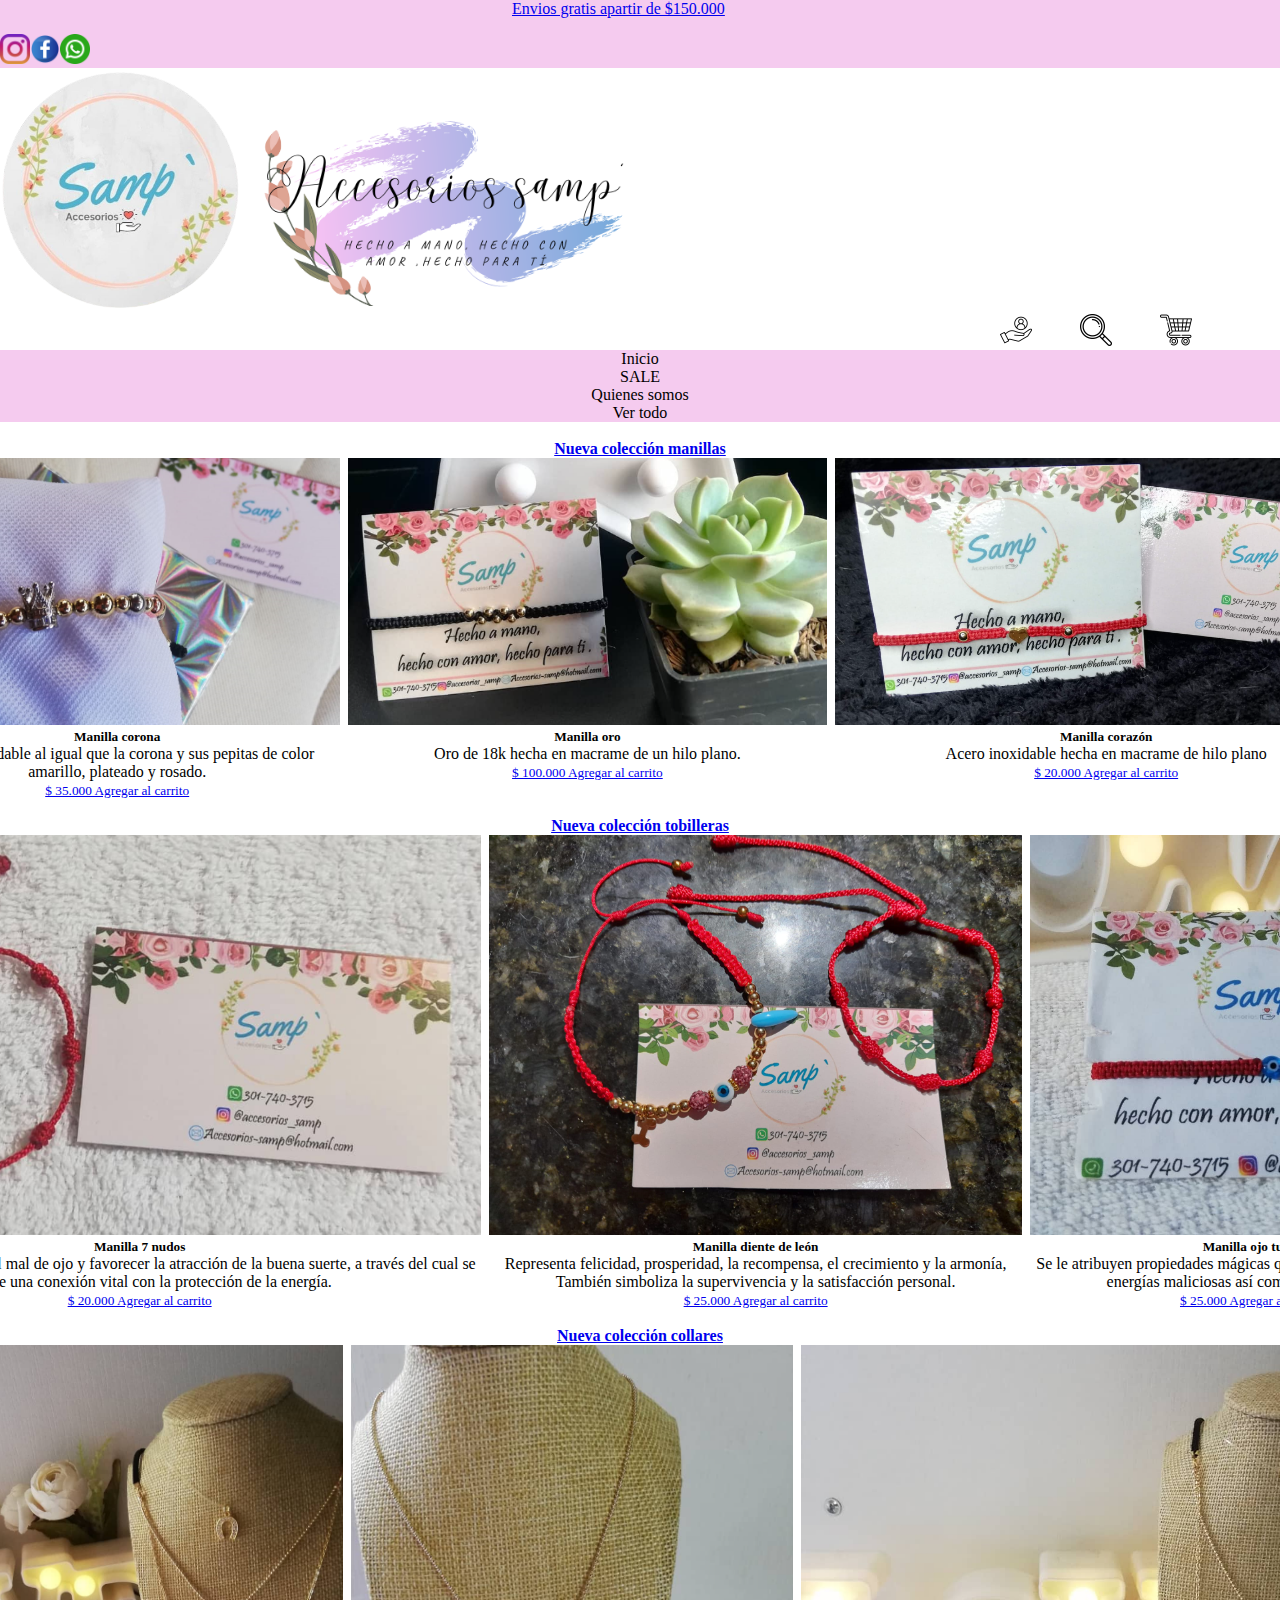
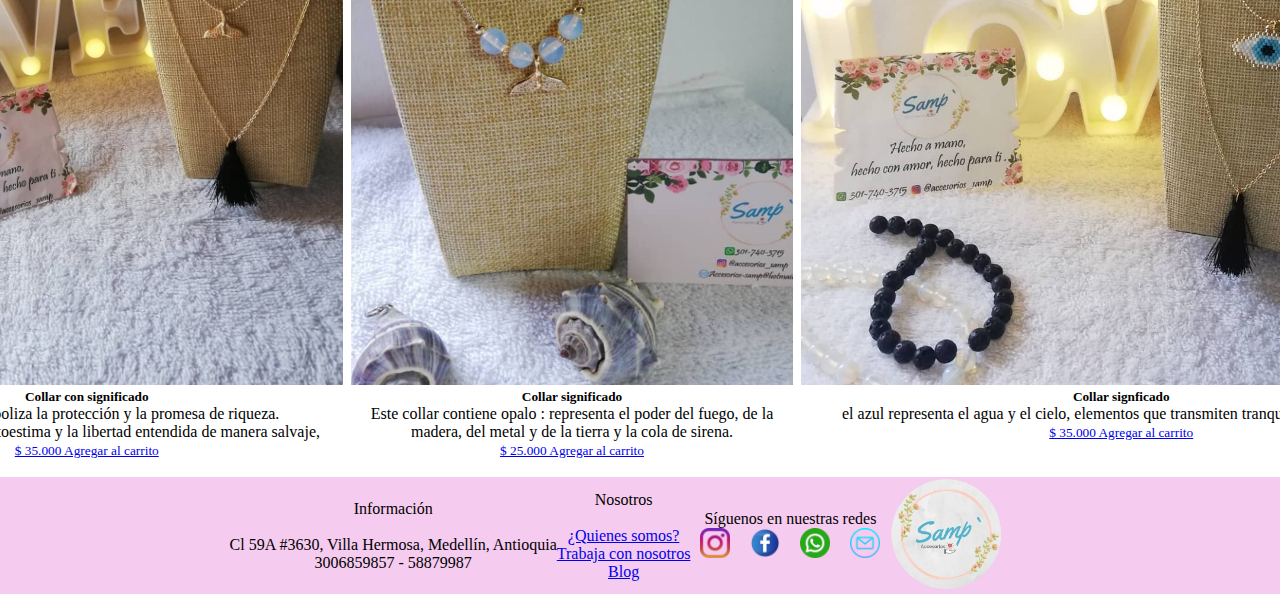
<file: paginas/Nuevo.html>
<!DOCTYPE html>
<html lang="en">
  <head>
    <meta charset="UTF-8" />
    <meta http-equiv="X-UA-Compatible" content="IE=edge" />
    <meta name="viewport" content="width=device-width, initial-scale=1.0" />
    <link rel="stylesheet" href="styleNuevo.css" />
    <link
      href="https://cdn.jsdelivr.net/npm/bootstrap@5.3.0/dist/css/bootstrap.min.css"
      rel="stylesheet"
      integrity="sha384-9ndCyUaIbzAi2FUVXJi0CjmCapSmO7SnpJef0486qhLnuZ2cdeRhO02iuK6FUUVM"
      crossorigin="anonymous" />
   
    <script
      src="https://cdn.jsdelivr.net/npm/bootstrap@5.3.0/dist/js/bootstrap.bundle.min.js"
      integrity="sha384-geWF76RCwLtnZ8qwWowPQNguL3RmwHVBC9FhGdlKrxdiJJigb/j/68SIy3Te4Bkz"
      crossorigin="anonymous"
    ></script>
    <title>Nuevos accesorios</title>
  </head>
<body>
    <nav class="navbar navbar ">
        <div class="container-fluid">
          <a class="navbar-brand" href="compras.html">Envios gratis apartir de $150.000</a>
          <ul class="socialsB">
            <li>
              <a href="https://www.instagram.com/accesorios_samp/" > <img src="/img/instagram.png" alt="instagram"  width="30px"><i class="instagram"> </i></a>
            </li>
            <li>
              <a href="https://www.facebook.com/AccesoriosSamp"> <img src="/img/facebook.png" alt="facebook" width="30px"><i class="facebook"></i></a>
            </li>
            <li>
              <a href="https://web.whatsapp.com/"> <img src="/img/whatsapp.png" alt="whatsapp" width="30px"><i class="whatsapp"></i></a>
            </li>
      </nav>
    <nav class="navbar">
    
        <a href="/index.html"><img src="/img/logo.png" alt="logo" class="logo"/></a>
        <img src="/img/fondo.png"  alt="fondo" class="fondo">
        <div class="iconos">
          <a href="compras.html"class="position-relative" >
            <img src="/img/carrito.png" style="margin-right: 0.5rem;" class="icono"  alt="carritodecompras" />
            <span  class="position-absolute top-1  translate-middle p-2 bg-danger  rounded-circle">
            </span></a>
            <a href="#"><img src="/img/lupa.png" class="icono" alt="buscar" /></a>
            <a href="login.html"><img src="/img/perfil.png" class="icono" alt="login" /></a>
            </div>
        
          </nav>  
           <!-- fin del contenedor -->
          <div class="barra">
            <ul class="nav justify-content-center">
              <li class="nav-item">
                <a class="nav-link" href="/index.html">Inicio</a>
              </li>
              <li class="nav-item">
                <a class="nav-link" href="sale.html">SALE</a>
              </li>
              <li class="nav-item">
                <a class="nav-link" href="paginas/QuienesSomos.html">Quienes somos</a>
              </li>
              <li class="nav-item">
                <a class="nav-link" href="vermas.html">Ver todo</a>
              </li>
             
            </ul>
          </div>
           <!-- fin del contenedor -->
          <br>
        
          <a class="nav-link" href="Ventas/manillas.html"><h3> Nueva colección manillas</h3></a>
          <div class="card-group">
            <div class="card">
              <a href="manillas.html"><img src="/img/manillas/acero.png" class="corona" alt="manilla corona acero inoxidable"></a>
              <div class="card-body">
                <h5 class="card-title">Manilla corona </h5>
                <p class="card-text">Acero inoxidable al igual que la corona y sus pepitas de color amarillo, plateado y rosado. </p>
              </div>
              <div class="card-footer">
                <a class="nav-link" href="carrito.html"><small class="text-body-secondary"> $ 35.000 Agregar al carrito</small></a>
              </div>
            </div>
            <div class="card">
              <a href="manillas.html"><img src="/img/manillas/oro.png" class="oro" alt="manilla oro"></a>
              <div class="card-body">
                <h5 class="card-title">Manilla oro</h5>
                <p class="card-text">Oro de 18k hecha en macrame de un hilo plano.</p>
              </div>
              <div class="card-footer">
                <a class="nav-link" href="carrito.html"><small class="text-body-secondary"> $ 100.000 Agregar al carrito</small></a>
              </div>
            </div>
            <br>
            <br>
            <br>
            <div class="card">
              <a href="manillas.html"><img src="/img/manillas/nuevomanillas.png" class="corazon" alt="Manilla corazon "></a>
              <div class="card-body">
                <h5 class="card-title">Manilla corazón</h5>
                <p class="card-text"> Acero inoxidable hecha  en macrame de hilo plano </p>
              </div>
              <div class="card-footer">
                <a class="nav-link" href="carrito.html"><small class="text-body-secondary"> $ 20.000 Agregar al carrito</small></a>
              </div>
            </div>
          </div>
          <br>
          <!-- fin del contenedor -->
          <a class="nav-link" href="Ventas/tobilleras.html"><h3>Nueva colección  tobilleras</h3></a>
          <div class="card-group">
            <div class="card">
              <a href="tobilleras.html"><img src="/img/tobilleras/tobillera.png" class="siete" alt=" siete nudos"></a>
              <div class="card-body">
                <h5 class="card-title">Manilla 7 nudos</h5>
                <p class="card-text">Amuleto para la protección del mal de ojo y favorecer la atracción de la buena suerte, a través del cual se establece una conexión vital con la protección de la energía.</p>
              </div>
              <div class="card-footer">
                <a class="nav-link" href="carrito.html"><small class="text-body-secondary"> $ 20.000 Agregar al carrito </small></a>
              </div>
            </div>
            <br> <br>
            <div class="card">
              <a href="tobilleras.html"><img src="/img/tobilleras/img 1.jpeg" class="diente" alt="Manilla diente de león"></a> 
              <div class="card-body">
                <h5 class="card-title">Manilla diente de león</h5>
                <p class="card-text">Representa felicidad, prosperidad, la recompensa, el crecimiento y la armonía, También simboliza la supervivencia y la satisfacción personal.</p>
              </div>
              <div class="card-footer">
                <a class="nav-link" href="carrito.html"><small class="text-body-secondary"> $ 25.000 Agregar al carrito</small></a>
              </div>
            </div>
            <div class="card">
              <a href="tobilleras.html"><img src="/img/tobilleras/ojoturco.png" class="ojo" alt="ojo turco"></a>
              <div class="card-body">
                <h5 class="card-title">Manilla ojo turco</h5>
                <p class="card-text">Se le atribuyen propiedades mágicas que pueden protegernos de las energías maliciosas así como de las personas.</p>
            </div>
            <div class="card-footer">
                <a class="nav-link" href="carrito.html"><small class="text-body-secondary"> $ 25.000 Agregar al carrito</small></a>
              </div>
              </div>
              </div>
            </div>
            <br>
             <!-- fin del contenedor -->
             <a class="nav-link" href="Ventas/collares.html"><h3>Nueva colección collares</h3></a>
          <div class="card-group">
            <div class="card">
              <a href="collares.html"><img src="/img/collares/collar.jpg" class="trio" alt="collar trio"></a>
              <div class="card-body">
                <h5 class="card-title">Collar con significado</h5>
                <p class="card-text">Herradura: Simboliza la protección y la promesa de riqueza. <br> La Aleta de sirena: Autoestima y la libertad entendida de manera salvaje,</p>
              </div>
              <div class="card-footer">
                <a class="nav-link" href="carrito.html"><small class="text-body-secondary">$ 35.000 Agregar al carrito</small></a>
              </div>
            </div>
            <div class="card">
              <a href="collares.html"> <img src="/img/collares/collaraleta.png" class="collar" alt="collar curzo y cola de sirena"></a>
              <div class="card-body">
                <h5 class="card-title">Collar significado</h5>
                <p class="card-text">Este collar contiene opalo : representa el poder del fuego, de la madera, del metal y de la tierra y la cola de sirena.</p>
              </div>
              <div class="card-footer">
                <a class="nav-link" href="carrito.html"><small class="text-body-secondary"> $ 25.000 Agregar al carrito </small></a>
              </div>
            </div>
            <div class="card">
              <a href="collares.html"><img src="/img/collares/collar trio.jpg" class="ojoturco" alt="collar significado"></a>
              <div class="card-body">
                <h5 class="card-title">Collar signficado</h5>
                <p class="card-text">el azul representa el agua y el cielo, elementos que transmiten tranquilidad y serenidad.</p>
              </div>
              <div class="card-footer">
                <a class="nav-link" href="carrito.html"><small class="text-body-secondary">$ 35.000 Agregar al carrito</small></a>
              </div>
            </div>
          </div>
           <!-- fin del contenedor -->
          <br>
          <footer>
            <ul class="informacion">
              <li>Información</li>
              <br>
              <li>Cl 59A #3630, Villa Hermosa, Medellín, Antioquia</li>
              <li>3006859857 - 58879987</li>
            </ul>
            <ul class="Sobre nosotros">
              <li>Nosotros </li>
              <br>
              <li> <a href="Informacion.html">¿Quienes somos? </li></a>
              <li> <a href="Informacion.html">Trabaja con nosotros </li></a>
              <li> <a href="Informacion.html">Blog </li></a>
            </ul>
            <div class="redes">
              <p>Síguenos en nuestras redes</p>
      
              <ul class="socialsF">
                <li>
                  <a href="https://www.instagram.com/accesorios_samp/" > <img src="/img/instagram.png" alt="instagram"  width="30px"><i class="instagram"> </i></a>
                </li>
                <li>
                  <a href="https://www.facebook.com/AccesoriosSamp"> <img src="/img/facebook.png" alt="facebook" width="30px"><i class="facebook"></i></a>
                </li>
                <li>
                  <a href="https://web.whatsapp.com/"> <img src="/img/whatsapp.png" alt="whatsapp" width="30px"><i class="whatsapp"></i></a>
                </li>
                <li>
                  <a href="#"> <img src="/img/email.png" alt="email" width="30px"><i class="email"></i></a>
                </li>
              </ul>
            </div>
            <ul class="logoFinal" >
              <img src="/img/logo.png" alt="logoFinal" class="logoFinal">
            </ul>
          </footer>
          <br>
</body>
</html>
</file>
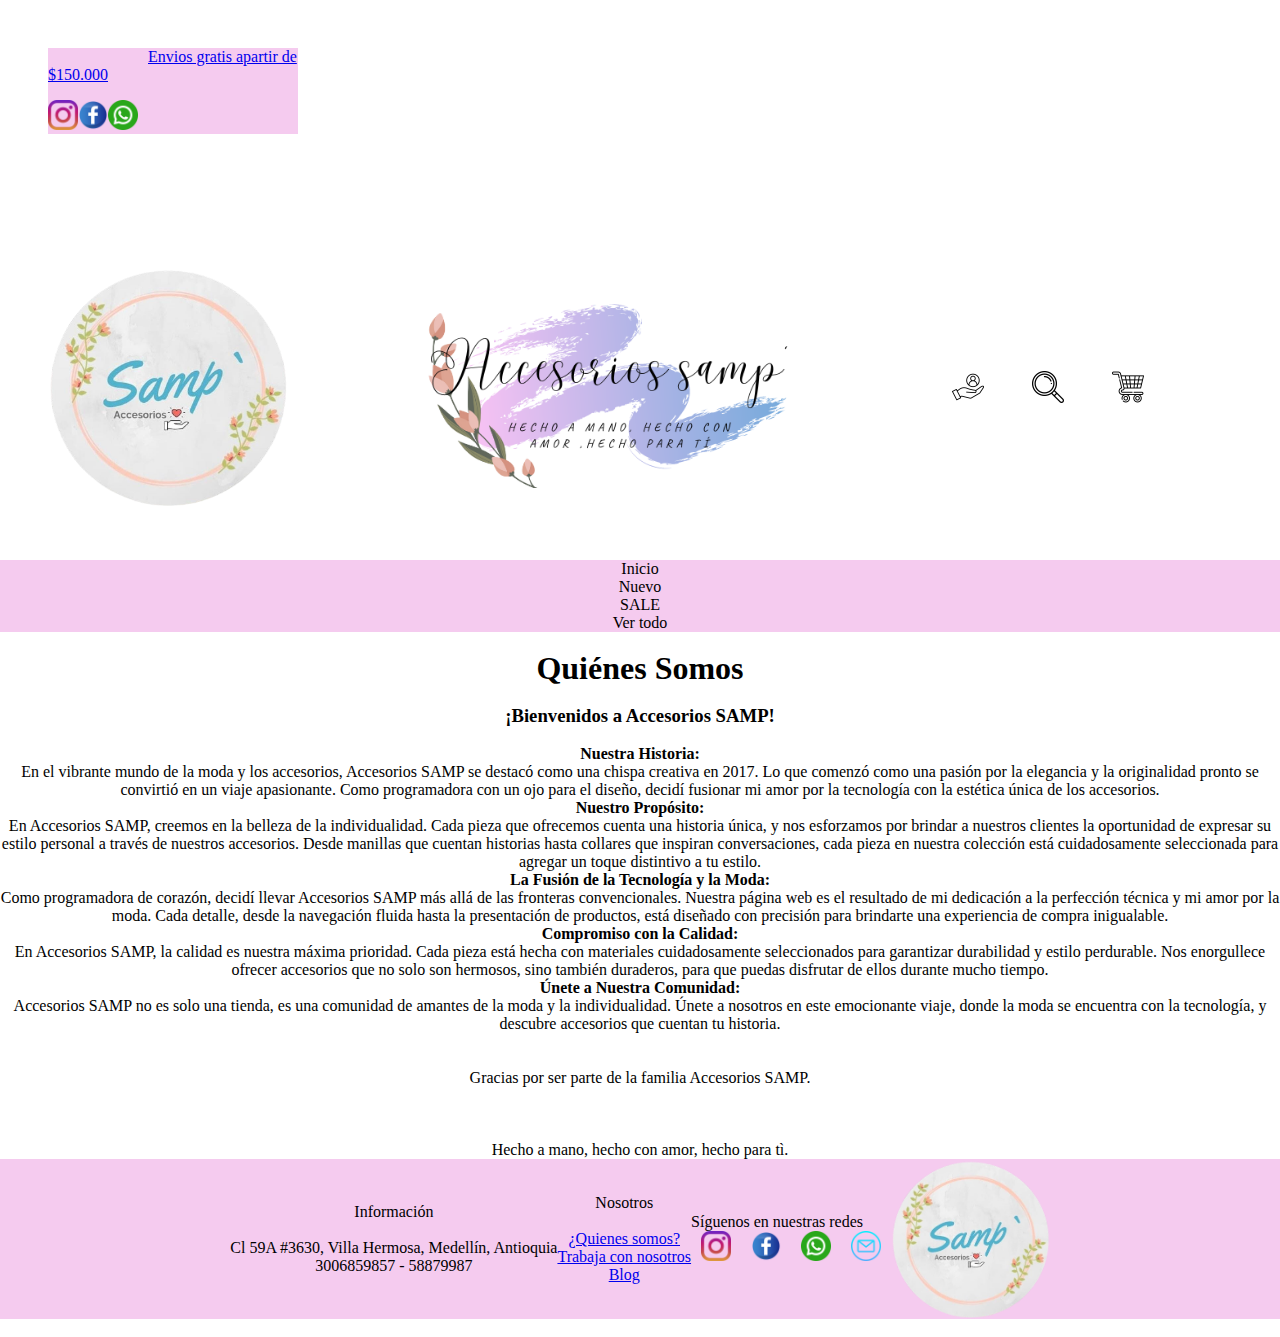
<file: paginas/quienesSomos.html>
<!DOCTYPE html>
<html lang="en">

<head>
  <meta charset="UTF-8" />
  <meta http-equiv="X-UA-Compatible" content="IE=edge" />
  <meta name="viewport" content="width=device-width, initial-scale=1.0" />
  <link rel="preconnect" href="https://fonts.googleapis.com">
  <link rel="preconnect" href="https://fonts.gstatic.com" crossorigin>
  <link href="https://fonts.googleapis.com/css2?family=Bad+Script&display=swap" rel="stylesheet">
  <link rel="stylesheet" href="quienesSomos.css" />
  <link href="https://cdn.jsdelivr.net/npm/bootstrap@5.3.0/dist/css/bootstrap.min.css" rel="stylesheet"
    integrity="sha384-9ndCyUaIbzAi2FUVXJi0CjmCapSmO7SnpJef0486qhLnuZ2cdeRhO02iuK6FUUVM" crossorigin="anonymous" />

  <script src="https://cdn.jsdelivr.net/npm/bootstrap@5.3.0/dist/js/bootstrap.bundle.min.js"
    integrity="sha384-geWF76RCwLtnZ8qwWowPQNguL3RmwHVBC9FhGdlKrxdiJJigb/j/68SIy3Te4Bkz"
    crossorigin="anonymous"></script>
  <title>Accesorios Samp</title>
</head>

<body>
  <nav class="navbar navbar fixed-top">
    <div class="container-fluid">
      <a class="navbar-brand" href="/paginas/compras.html">Envios gratis apartir de $150.000</a>
      <ul class="socialsB">
        <li>
          <a href="https://www.instagram.com/accesorios_samp/" target="_blank"> <img src="/img/instagram.png"
              alt="instagram" width="30px"><i class="instagram"> </i></a>
        </li>
        <li>
          <a href="https://www.facebook.com/AccesoriosSamp" target="_blank"> <img src="/img/facebook.png" alt="facebook"
              width="30px"><i class="facebook"></i></a>
        </li>
        <li>
          <a href="https://web.whatsapp.com/" target="_blank"> <img src="/img/whatsapp.png" alt="whatsapp"
              width="30px"><i class="whatsapp"></i></a>
        </li>
  </nav>
  <!-- fin del contenedor -->
  <br />
  <br />
  <nav class="navbar ">
    <a href="/index.html"><img src="/img/logo.png" alt="logo" class="logo" /></a>
    <img src="/img/fondo.png" alt="fondo" class="fondo">
    <div class="iconos">
      <a href="compras.html" class="position-relative">
        <img src="/img/carrito.png" style="margin-right: 0.5rem;" class="icono" alt="carritodecompras" />
        <span class="position-absolute top-1  translate-middle p-2 bg-danger  rounded-circle">
        </span></a>
      <a href="vermas.html"><img src="/img/lupa.png" class="icono" alt="buscar" /></a>
      <a href="login.html"><img src="/img/perfil.png" class="icono" alt="login" /></a>
    </div>
  </nav>
  <!-- fin del contenedor -->
  <div class="barra">
    <ul class="nav justify-content-center">
      <li class="nav-item">
        <a class="nav-link" href="/index.html">Inicio</a>
      </li>
      <li class="nav-item">
        <a class="nav-link" href="Nuevo.html">Nuevo</a>
      </li>
      <li class="nav-item">
        <a class="nav-link" href="sale.html">SALE</a>
      </li>

      <li class="nav-item">
        <a class="nav-link" href="vermas.html">Ver todo</a>
      </li>
    </ul>
  </div>
  <br />




  <!-- fin del contenedor -->
  <div class="quienesSomos">
    <h1> Quiénes Somos </h1>
    <br>
    
    <h3>¡Bienvenidos a Accesorios SAMP!</h3>
    <br>

    <h4>Nuestra Historia:</h4>
    <p> En el vibrante mundo de la moda y los accesorios, Accesorios SAMP se destacó como una chispa creativa en 2017.
      Lo que comenzó como una pasión por la elegancia y la originalidad pronto se convirtió en un viaje apasionante.
      Como programadora con un ojo para el diseño, decidí fusionar mi amor por la tecnología con la estética única de
      los accesorios.</p>

    <h4>Nuestro Propósito:</h4>
    <p> En Accesorios SAMP, creemos en la belleza de la individualidad. Cada pieza que ofrecemos cuenta una historia
      única, y nos esforzamos por brindar a nuestros clientes la oportunidad de expresar su estilo personal a través de
      nuestros accesorios. Desde manillas que cuentan historias hasta collares que inspiran conversaciones, cada pieza
      en nuestra colección está cuidadosamente seleccionada para agregar un toque distintivo a tu estilo.</p>

    <h4> La Fusión de la Tecnología y la Moda: </h4>
    <p>Como programadora de corazón, decidí llevar Accesorios SAMP más allá de las fronteras convencionales. Nuestra
      página web es el resultado de mi dedicación a la perfección técnica y mi amor por la moda. Cada detalle, desde la
      navegación fluida hasta la presentación de productos, está diseñado con precisión para brindarte una experiencia
      de compra inigualable.</p>

    <h4>Compromiso con la Calidad:</h4>
    <p>En Accesorios SAMP, la calidad es nuestra máxima prioridad. Cada pieza está hecha con materiales cuidadosamente
      seleccionados para garantizar durabilidad y estilo perdurable. Nos enorgullece ofrecer accesorios que no solo son
      hermosos, sino también duraderos, para que puedas disfrutar de ellos durante mucho tiempo.</p>
    <h4>Únete a Nuestra Comunidad:</h4>
    <p>Accesorios SAMP no es solo una tienda, es una comunidad de amantes de la moda y la individualidad. Únete a
      nosotros en este emocionante viaje, donde la moda se encuentra con la tecnología, y descubre accesorios que
      cuentan tu historia.
      <br>
      <br>
      <br>
      Gracias por ser parte de la familia Accesorios SAMP.
      <br>
      <br>
      <br>
      <br>
      Hecho a mano, hecho con amor, hecho para tì.
    </p>


  </div>
















  <!-- fin del contenedor -->
  <footer>
    <ul class="paginas/informacion">
      <li>Información</li>
      <br>
      <li>Cl 59A #3630, Villa Hermosa, Medellín, Antioquia</li>
      <li>3006859857 - 58879987</li>
    </ul>
    <ul class="Sobre nosotros">
      <li>Nosotros </li>
      <br>
      <li> <a href="paginas/Informacion.html">¿Quienes somos? </li></a>
      <li> <a href="paginas/Informacion.html">Trabaja con nosotros </li></a>
      <li> <a href="paginas/Informacion.html">Blog </li></a>
    </ul>
    <div class="redes">
      <p>Síguenos en nuestras redes</p>
      <ul class="socialsF">
        <li>
          <a href="https://www.instagram.com/accesorios_samp/" target="_blank"> <img src="/img/instagram.png"
              alt="instagram" width="30px"><i class="instagram"> </i></a>
        </li>
        <li>
          <a href="https://www.facebook.com/AccesoriosSamp" target="_blank"> <img src="/img/facebook.png" alt="facebook"
              width="30px"><i class="facebook"></i></a>
        </li>
        <li>
          <a href="https://web.whatsapp.com/" target="_blank"> <img src="/img/whatsapp.png" alt="whatsapp"
              width="30px"><i class="whatsapp"></i></a>
        </li>
        <li>
          <a href="#" target="_blank"> <img src="/img/email.png" alt="email" width="30px"><i class="email"></i></a>
        </li>
      </ul>
    </div>
    <ul class="logoFinal">
      <a href="/index.html"><img src="/img/logo.png" alt="logoFinal" class="logoFinal" /></a>
    </ul>
  </footer>
  <br />
</body>

</html>
</file>
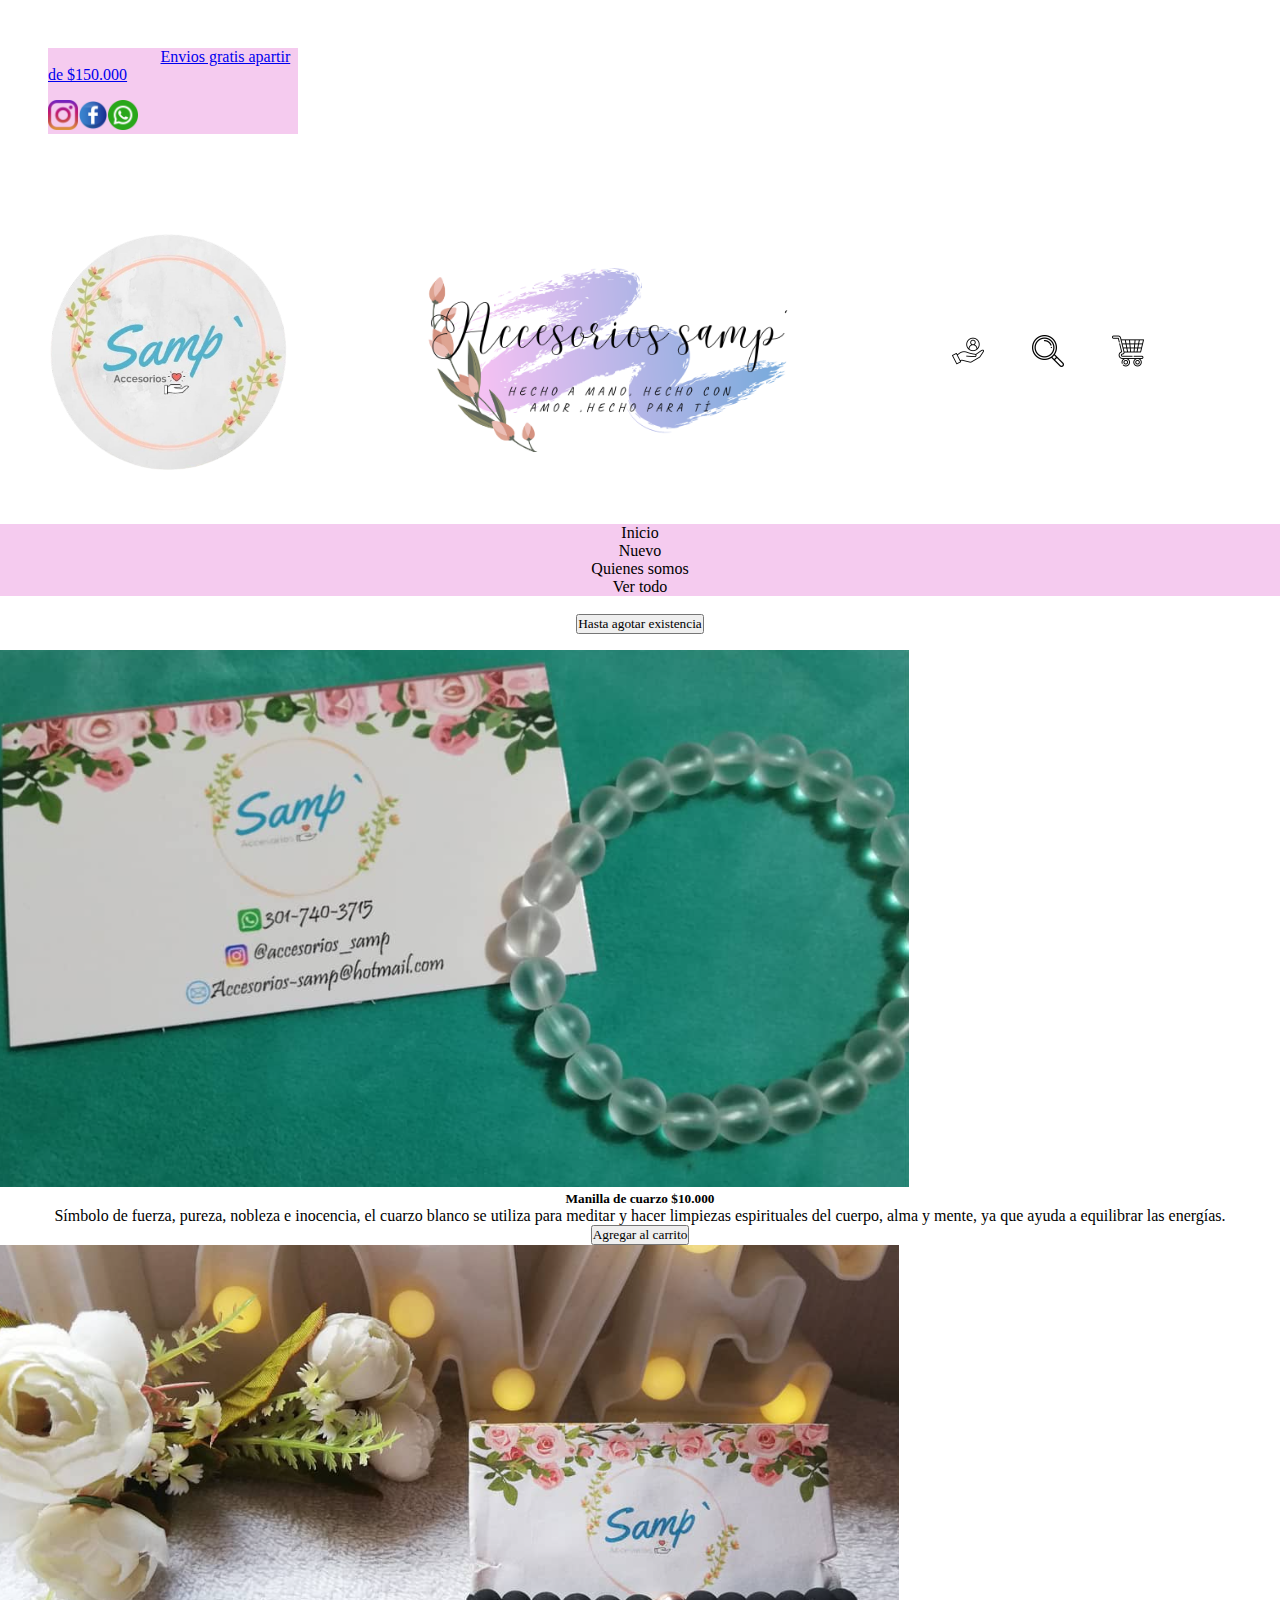
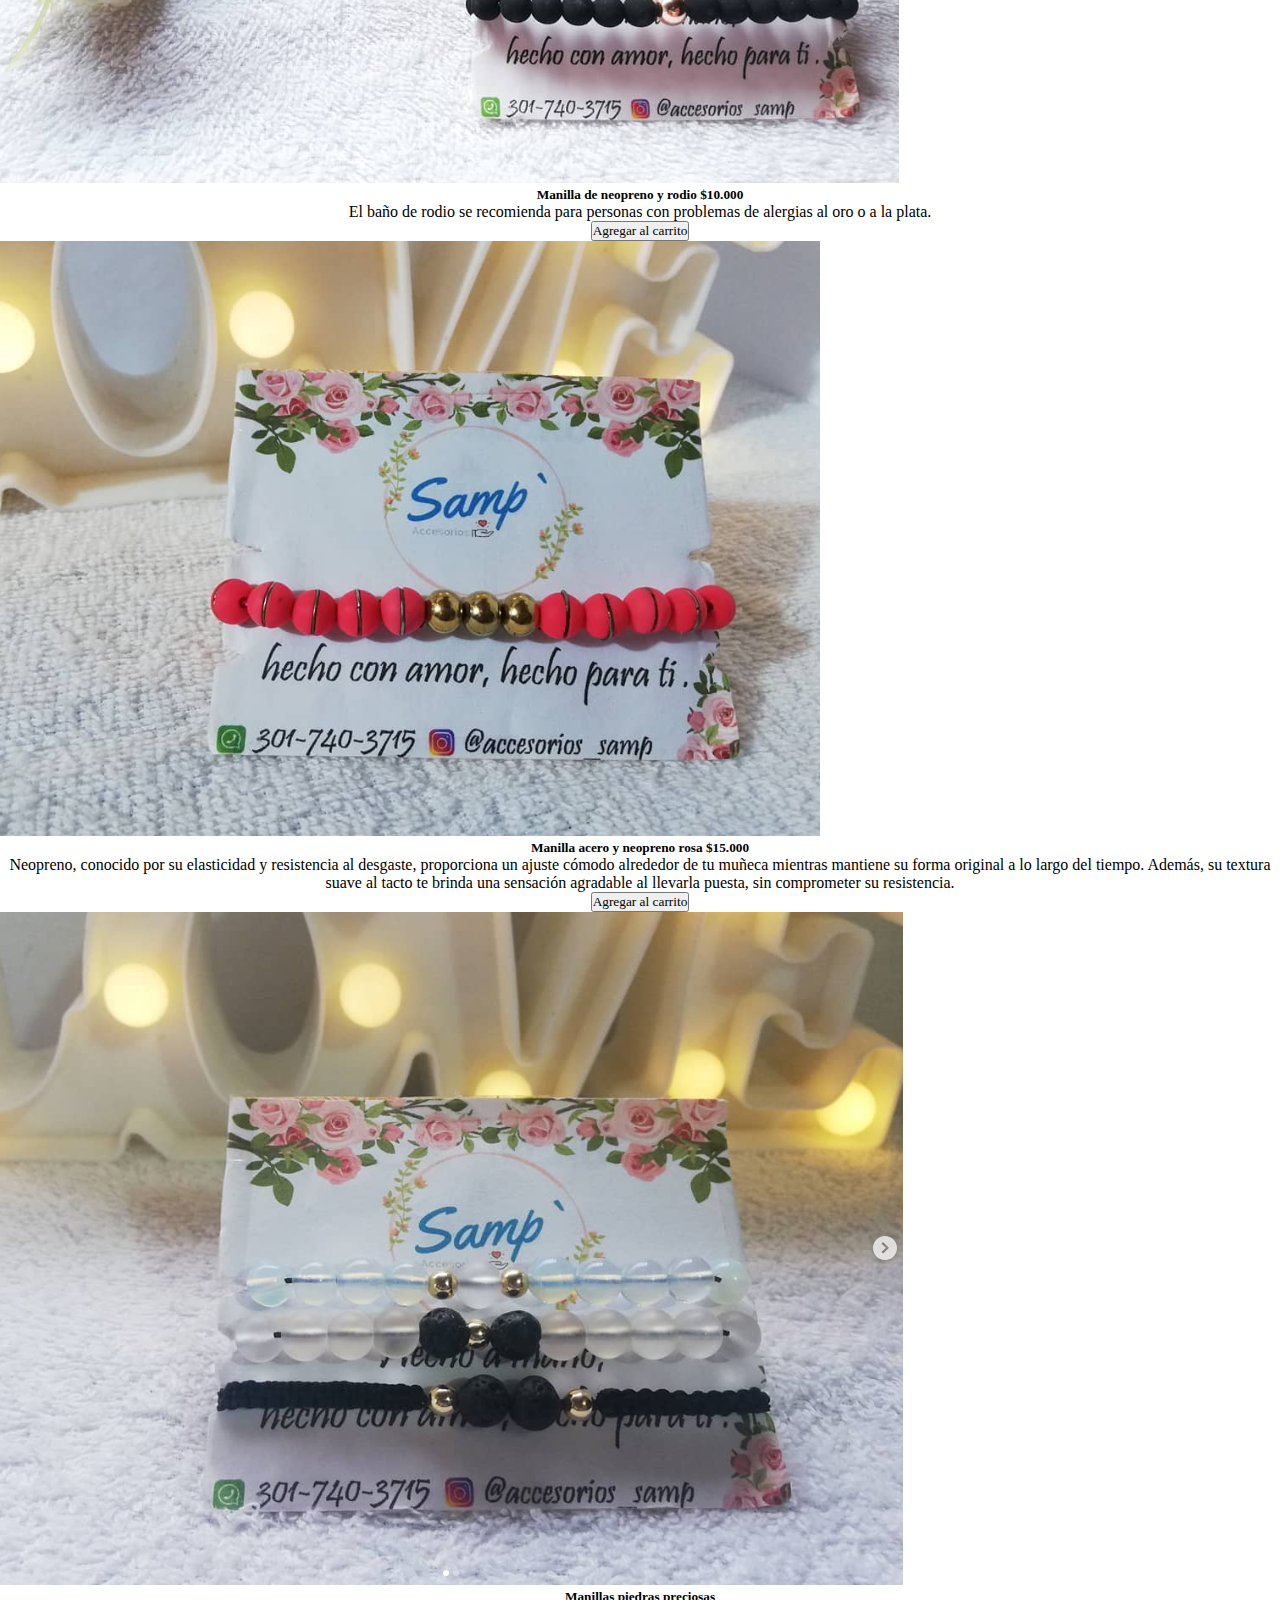
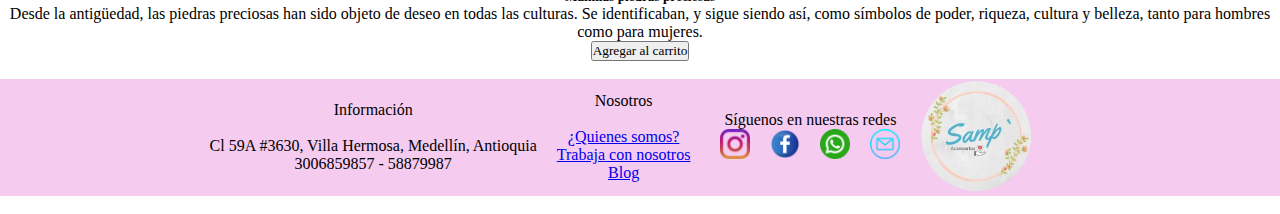
<file: paginas/sale.html>
<!DOCTYPE html>
<html lang="en">
  <head>
    <meta charset="UTF-8" />
    <meta http-equiv="X-UA-Compatible" content="IE=edge" />
    <meta name="viewport" content="width=device-width, initial-scale=1.0" />
    <link rel="stylesheet" href="styleSale.css" />
    <link
      href="https://cdn.jsdelivr.net/npm/bootstrap@5.3.0/dist/css/bootstrap.min.css"
      rel="stylesheet"
      integrity="sha384-9ndCyUaIbzAi2FUVXJi0CjmCapSmO7SnpJef0486qhLnuZ2cdeRhO02iuK6FUUVM"
      crossorigin="anonymous" />
   
    <script
      src="https://cdn.jsdelivr.net/npm/bootstrap@5.3.0/dist/js/bootstrap.bundle.min.js"
      integrity="sha384-geWF76RCwLtnZ8qwWowPQNguL3RmwHVBC9FhGdlKrxdiJJigb/j/68SIy3Te4Bkz"
      crossorigin="anonymous"
    ></script>
    <title>Sale</title>
  </head>
<body>
    <nav class="navbar navbar fixed">
        <div class="container-fluid">
          <a class="navbar-brand" href="compras.html">Envios gratis apartir de $150.000</a>
          <ul class="socialsB">
            <li>
              <a href="https://www.instagram.com/accesorios_samp/" > <img src="/img/instagram.png" alt="instagram"  width="30px"><i class="instagram"> </i></a>
            </li>
            <li>
              <a href="https://www.facebook.com/AccesoriosSamp"> <img src="/img/facebook.png" alt="facebook" width="30px"><i class="facebook"></i></a>
            </li>
            <li>
              <a href="https://web.whatsapp.com/"> <img src="/img/whatsapp.png" alt="whatsapp" width="30px"><i class="whatsapp"></i></a>
            </li>
      </nav>
    <nav class="navbar">
        <a href="/index.html"><img src="/img/logo.png" alt="logo" class="logo"/></a>
        <img src="/img/fondo.png"  alt="fondo" class="fondo">
        <div class="iconos">
          <a href="compras.html"class="position-relative" >
            <img src="/img/carrito.png" style="margin-right: 0.5rem;" class="icono"  alt="carritodecompras" />
            <span  class="position-absolute top-1  translate-middle p-2 bg-danger  rounded-circle">
            </span></a>
            <a href="vermas.html"><img src="/img/lupa.png" class="icono" alt="buscar" /></a>
            <a href="login.html"><img src="/img/perfil.png" class="icono" alt="login" /></a>
            </div>
          </nav>  
           <!-- fin del contenedor -->
          <div class="barra">
            <ul class="nav justify-content-center">
              <li class="nav-item">
                <a class="nav-link" href="/index.html">Inicio</a>
              </li>
              <li class="nav-item">
                <a class="nav-link" href="Nuevo.html">Nuevo</a>
              </li>
              <li class="nav-item">
                <a class="nav-link" href="quienesSomos.html">Quienes somos</a>
              </li>
              
              <li class="nav-item">
                <a class="nav-link" href="vermas.html">Ver todo</a>
              </li>
            </ul>
          </div>
           <!-- fin del contenedor -->
          <br>
        <div class="button"><button type="button" class="btn btn-danger">Hasta agotar existencia</button></div>
          
            <div class="row row-cols-1 row-cols-md-2 g-4">
            <div class="col">
              <div class="card">
                <img src="/img/manillas/cuarzotransparente.png" class="cuarzo" alt="cuarzo">
                <div class="card-body">
                  <h5 class="card-title">Manilla de cuarzo $10.000 </h5>
                  <p class="card-text">Símbolo de fuerza, pureza, nobleza e inocencia, el cuarzo blanco se utiliza para meditar y hacer limpiezas espirituales del cuerpo, alma y mente, ya que ayuda a equilibrar las energías.</p>
                  <div class="d-grid gap-2 col-6 mx-auto">
                    <a href="carrito.html"><button  class="btn btn-primary" type="carrito">Agregar al carrito</button></a>                  </div>
                </div>
              </div>
            </div>
            <div class="col">
              <div class="card">
                <img src="/img/manillas/rodio.png" class="rodio" alt="rodio">
                <div class="card-body">
                  <h5 class="card-title">Manilla de neopreno y rodio $10.000  </h5>
                  <p class="card-text"> El baño de rodio  se recomienda para personas con problemas de alergias al oro o a la plata.</p>
                  <div class="d-grid gap-2 col-6 mx-auto">
                    <a href="carrito.html"><button  class="btn btn-primary" type="carrito">Agregar al carrito</button></a>                  </div>
                </div>
              </div>
            </div>
            <div class="col">
              <div class="card">
                <img src="/img/manillas/neoprenorosa.png" class="neopreno" alt="neopreno">
                <div class="card-body">
                  <h5 class="card-title">Manilla acero y neopreno rosa $15.000</h5>
                  <p class="card-text">Neopreno, conocido por su elasticidad y resistencia al desgaste, proporciona un ajuste cómodo alrededor de tu muñeca mientras mantiene su forma original a lo largo del tiempo. Además, su textura suave al tacto te brinda una sensación agradable al llevarla puesta, sin comprometer su resistencia.</p>
                  <div class="d-grid gap-2 col-6 mx-auto">
                    <a href="carrito.html"><button  class="btn btn-primary" type="carrito">Agregar al carrito</button></a>                  </div>
                </div>
              </div>
            </div>
            <div class="col">
              <div class="card">
                <img src="/img/manillas/piedras.png" class="piedras" alt="piedraspreciosas">
                <div class="card-body">
                  <h5 class="card-title">Manillas piedras preciosas</h5>
                  <p class="card-text">Desde la antigüedad, las piedras preciosas han sido objeto de deseo en todas las culturas. Se identificaban, y sigue siendo así, como símbolos de poder, riqueza, cultura y belleza, tanto para hombres como para mujeres.</p>
                  <div class="d-grid gap-2 col-6 mx-auto">
                    <a href="carrito.html"><button  class="btn btn-primary" type="carrito">Agregar al carrito</button></a>
                  </div>
                </div>
              </div>
            </div>
          </div>
           <!-- fin del contenedor -->
          <br>
          <footer>
            <ul class="informacion">
              <li>Información</li>
              <br>
              <li>Cl 59A #3630, Villa Hermosa, Medellín, Antioquia</li>
              <li>3006859857 - 58879987</li>
            </ul>
            <ul class="Sobre nosotros">
              <li>Nosotros </li>
              <br>
              <li> <a href="Informacion.html">¿Quienes somos? </li></a>
              <li> <a href="Informacion.html">Trabaja con nosotros </li></a>
              <li> <a href="Informacion.html">Blog </li></a>
            </ul>
            <div class="redes">
              <p>Síguenos en nuestras redes</p>
      
              <ul class="socialsF">
                <li>
                  <a href="https://www.instagram.com/accesorios_samp/" > <img src="/img/instagram.png" alt="instagram"  width="30px"><i class="instagram"> </i></a>
                </li>
                <li>
                  <a href="https://www.facebook.com/AccesoriosSamp"> <img src="/img/facebook.png" alt="facebook" width="30px"><i class="facebook"></i></a>
                </li>
                <li>
                  <a href="https://web.whatsapp.com/"> <img src="/img/whatsapp.png" alt="whatsapp" width="30px"><i class="whatsapp"></i></a>
                </li>
                <li>
                  <a href="#"> <img src="/img/email.png" alt="email" width="30px"><i class="email"></i></a>
                </li>
              </ul>
            </div>
            <ul class="logoFinal" >
              <img src="/img/logo.png" alt="logoFinal" class="logoFinal">
            </ul>
          </footer>
          <br>
</body>
</html>
</file>
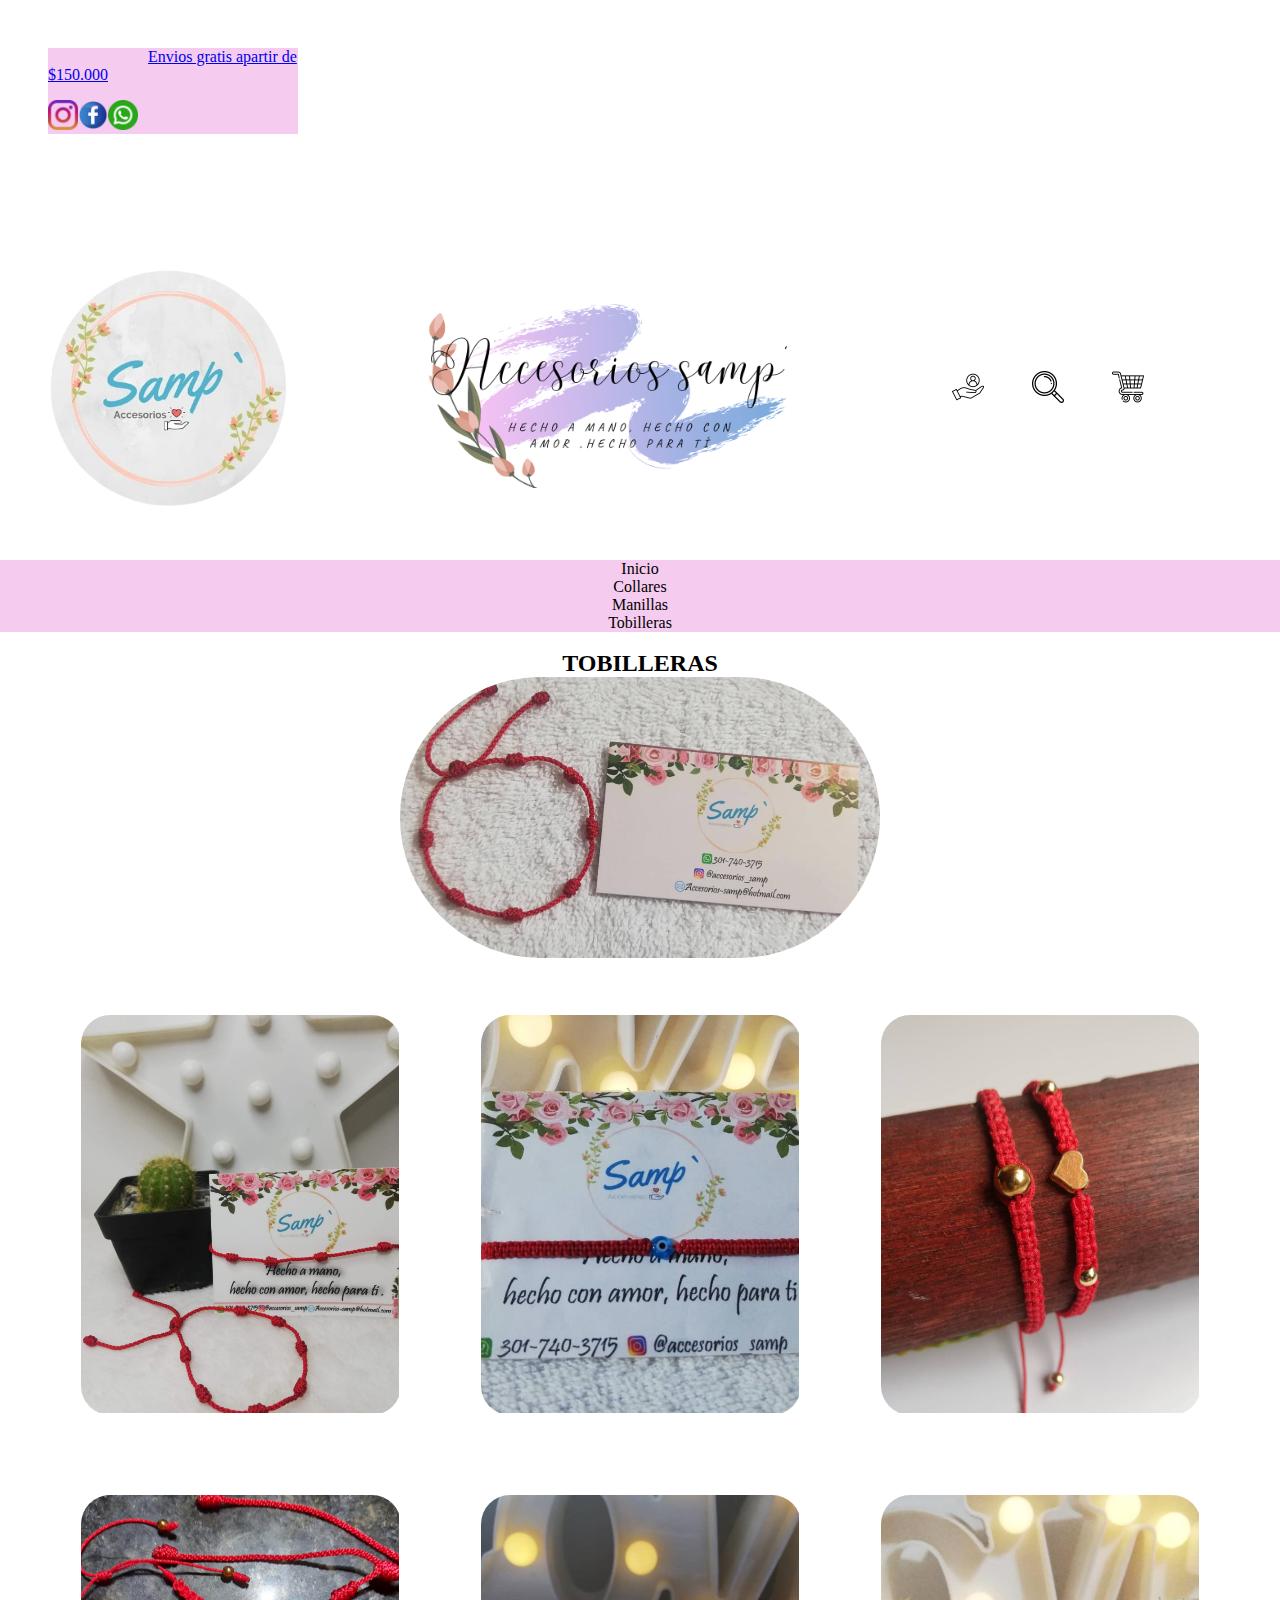
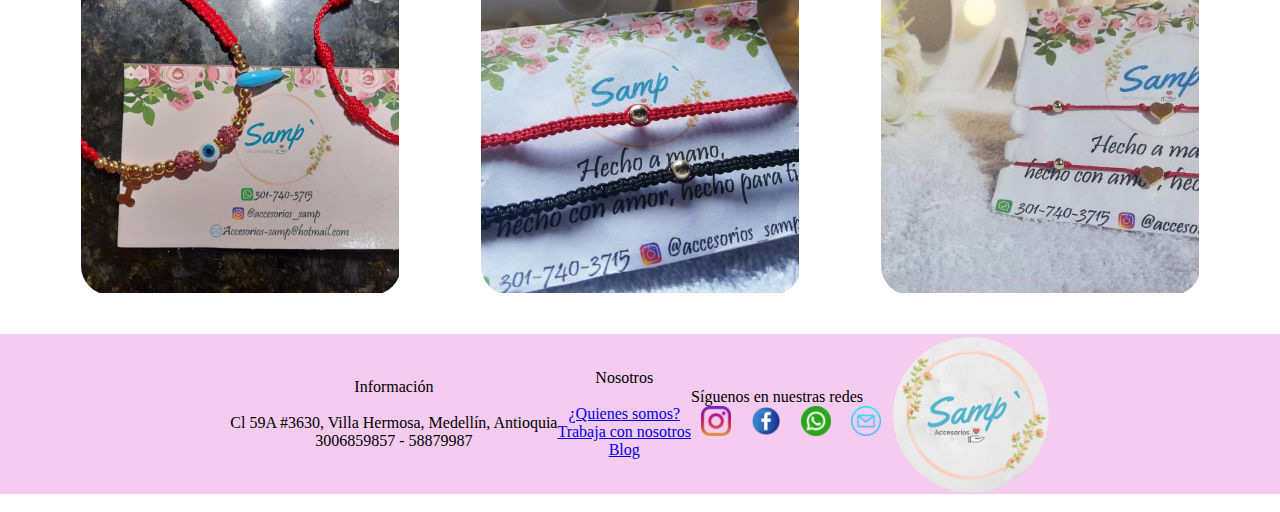
<file: paginas/tobilleras.html>
<!DOCTYPE html>
<html lang="en">
  <head>
    <meta charset="UTF-8" />
    <meta http-equiv="X-UA-Compatible" content="IE=edge" />
    <meta name="viewport" content="width=device-width, initial-scale=1.0" />
    <link rel="preconnect" href="https://fonts.googleapis.com">
    <link rel="preconnect" href="https://fonts.gstatic.com" crossorigin>
    <link href="https://fonts.googleapis.com/css2?family=Bad+Script&display=swap" rel="stylesheet">
    <link rel="stylesheet" href="styleTobilleras.css" />
    <link
      href="https://cdn.jsdelivr.net/npm/bootstrap@5.3.0/dist/css/bootstrap.min.css"
      rel="stylesheet"
      integrity="sha384-9ndCyUaIbzAi2FUVXJi0CjmCapSmO7SnpJef0486qhLnuZ2cdeRhO02iuK6FUUVM"
      crossorigin="anonymous" />
   
    <script
      src="https://cdn.jsdelivr.net/npm/bootstrap@5.3.0/dist/js/bootstrap.bundle.min.js"
      integrity="sha384-geWF76RCwLtnZ8qwWowPQNguL3RmwHVBC9FhGdlKrxdiJJigb/j/68SIy3Te4Bkz"
      crossorigin="anonymous"
    ></script>
    <title>Accesorios Samp</title>
  </head>
  <body>
    <nav class="navbar navbar fixed-top">
      <div class="container-fluid">
        <a class="navbar-brand" href="/paginas/compras.html">Envios gratis apartir de $150.000</a>
        <ul class="socialsB">
          <li>
            <a href="https://www.instagram.com/accesorios_samp/" target="_blank"> <img src="/img/instagram.png"  alt="instagram"  width="30px"><i class="instagram"> </i></a>
          </li>
          <li>
            <a href="https://www.facebook.com/AccesoriosSamp" target="_blank"> <img src="/img/facebook.png" alt="facebook" width="30px"><i class="facebook"></i></a>
          </li>
          <li>
            <a href="https://web.whatsapp.com/" target="_blank"> <img src="/img/whatsapp.png" alt="whatsapp" width="30px"><i class="whatsapp"></i></a>
          </li>
    </nav>
     <!-- fin del contenedor -->
    <br />
    <br />
    <nav class="navbar ">
      <a href="/index.html"><img src="/img/logo.png" alt="logo" class="logo"/></a>
      <img src="/img/fondo.png"  alt="fondo" class="fondo">
      <div class="iconos">
        <a href="compras.html"class="position-relative" >
          <img src="/img/carrito.png" style="margin-right: 0.5rem;" class="icono"  alt="carritodecompras" />
          <span  class="position-absolute top-1  translate-middle p-2 bg-danger  rounded-circle">
          </span></a>
      <a href="vermas.html"><img src="/img/lupa.png" class="icono" alt="buscar" /></a>
      <a href="login.html"><img src="/img/perfil.png" class="icono" alt="login" /></a>
      </div>
    </nav>
     <!-- fin del contenedor -->
    <div class="barra ">
      <ul class="nav justify-content-center">
        <li class="nav-item">
            <a class="nav-link" href="/index.html">Inicio</a>
          </li>
          <li class="nav-item">
            <a class="nav-link" href="collares.html">Collares</a>
          </li>
        <li class="nav-item">
          <a class="nav-link" href="manillas.html">Manillas</a>
        </li>
        <li class="nav-item">
          <a class="nav-link" href="tobilleras.html">Tobilleras</a>
        </li>
      </ul>
    </div>
    <br />
     <!-- fin del contenedor -->
  


   <!-- fin del contenedor -->
   <section class="navTobilleras">
    <div>
      <h2>TOBILLERAS</h2>
      <figure id="img1">
        <img src="/img/tobilleras/tobillera.png" alt="Primer Collar" class="primeraTobillera">
      </figure>
    </div>

<div class="portafolio">
<div id="cardPrincipal" >
  <img id="card-img" src="/img/tobilleras/img 2.jpeg" alt="segundaTobillera">
  <div class="card-body" >
<h1 class="card-title">Tobillera siete nudos</h1>
<p class="card-sub-title"> $15.000</p>
<p class="card-info">Son un amuleto de protección contra la energía negativa. Cada uno de los siete nudos simboliza una dimensión espiritual que influye en nuestra realidad.</p>
<button class="card-btn" > agregar</button>
</div>
</div>

<div id="cardPrincipal" >
  <img id="card-img" src="/img/tobilleras/ojoturco.png" alt="tercerTobillera">
  <div class="card-body" >
<h1 class="card-title">Tobillera Ojo turco</h1>
<p class="card-sub-title"> $12.000</p>
<p class="card-info">Protege contra el mal de ojo, la envidia y la mala suerte, y que brinda buena suerte y felicidad a su dueño. </p>
<button class="card-btn" > agregar</button>
</div>
</div>

<div id="cardPrincipal" >
  <img id="card-img" src="/img/tobilleras/manillass.png" alt="cuartaTobillera">
  <div class="card-body" >
<h1 class="card-title">Tobillera pareja</h1>
<p class="card-sub-title"> $20.000</p>
<p class="card-info">La bolita denotan poder, aunque están relacionadas con la elegancia y la autoridad.
  Corazon atrae abundancia, protege la salud y también atrae el amor y fortalece los lazos familiares
</p>
<button class="card-btn" > agregar</button>
</div>
</div>

<div id="cardPrincipal" >
  <img id="card-img" src="/img/tobilleras/img 1.jpeg" alt="quintaTobillera">
  <div class="card-body" >
<h1 class="card-title">Tobillera Amuleto</h1>
<p class="card-sub-title"> $20.000</p>
<p class="card-info">Este amuleto es representativo de la felicidad, prosperidad, la recompensa, el crecimiento y la armonía. También simboliza la supervivencia y la satisfacción personal.</p>
<a href="carrito.html"><button class="card-btn" > agregar</button></a>
</div>
</div>

<div id="cardPrincipal" >
  <img id="card-img" src="/img/tobilleras/manillaoro2.png" alt="sextaTobillera">
  <div class="card-body" >
<h1 class="card-title">Tobillera Oro </h1>
<p class="card-sub-title"> $50.000</p>
<p class="card-info">simboliza la riqueza, el poder y la prosperidad.</p>
<button class="card-btn" > agregar</button> 

</div>
</div>

<div id="cardPrincipal" >
  <img id="card-img" src="/img/tobilleras/duocorazon.png" alt="sextimaTobillera">
  <div class="card-body" >
<h1 class="card-title">Tobillera Corazon</h1>
<p class="card-sub-title"> $20.000</p>
<p class="card-info">Atrae abundancia, protege la salud y también atrae el amor y fortalece los lazos familiares </p>
<button class="card-btn" > agregar</button>
</div>
</div>


</div>
</section>









     
    
     <!-- fin del contenedor -->
    <footer>
      <ul class="paginas/informacion">
        <li>Información</li>
        <br>
        <li>Cl 59A #3630, Villa Hermosa, Medellín, Antioquia</li>
        <li>3006859857 - 58879987</li>
      </ul>
      <ul class="Sobre nosotros">
        <li>Nosotros </li>
        <br>
        <li> <a href="paginas/Informacion.html">¿Quienes somos? </li></a>
        <li> <a href="paginas/Informacion.html">Trabaja con nosotros </li></a>
        <li> <a href="paginas/Informacion.html">Blog </li></a>
      </ul>
      <div class="redes">
        <p>Síguenos en nuestras redes</p>
        <ul class="socialsF">
          <li>
            <a href="https://www.instagram.com/accesorios_samp/" target="_blank"> <img src="/img/instagram.png" alt="instagram"  width="30px"><i class="instagram"> </i></a>
          </li>
          <li>
            <a href="https://www.facebook.com/AccesoriosSamp"target="_blank"> <img src="/img/facebook.png" alt="facebook" width="30px"><i class="facebook"></i></a>
          </li>
          <li>
            <a href="https://web.whatsapp.com/"target="_blank"> <img src="/img/whatsapp.png" alt="whatsapp" width="30px"><i class="whatsapp"></i></a>
          </li>
          <li>
            <a href="#" target="_blank"> <img src="/img/email.png" alt="email" width="30px"><i class="email"></i></a>
          </li>
        </ul>
      </div>
      <ul class="logoFinal" >
        <a href="/index.html"><img src="/img/logo.png" alt="logoFinal" class="logoFinal"/></a>      </ul>
    </footer>
    <br />
  </body>
</html>
</file>
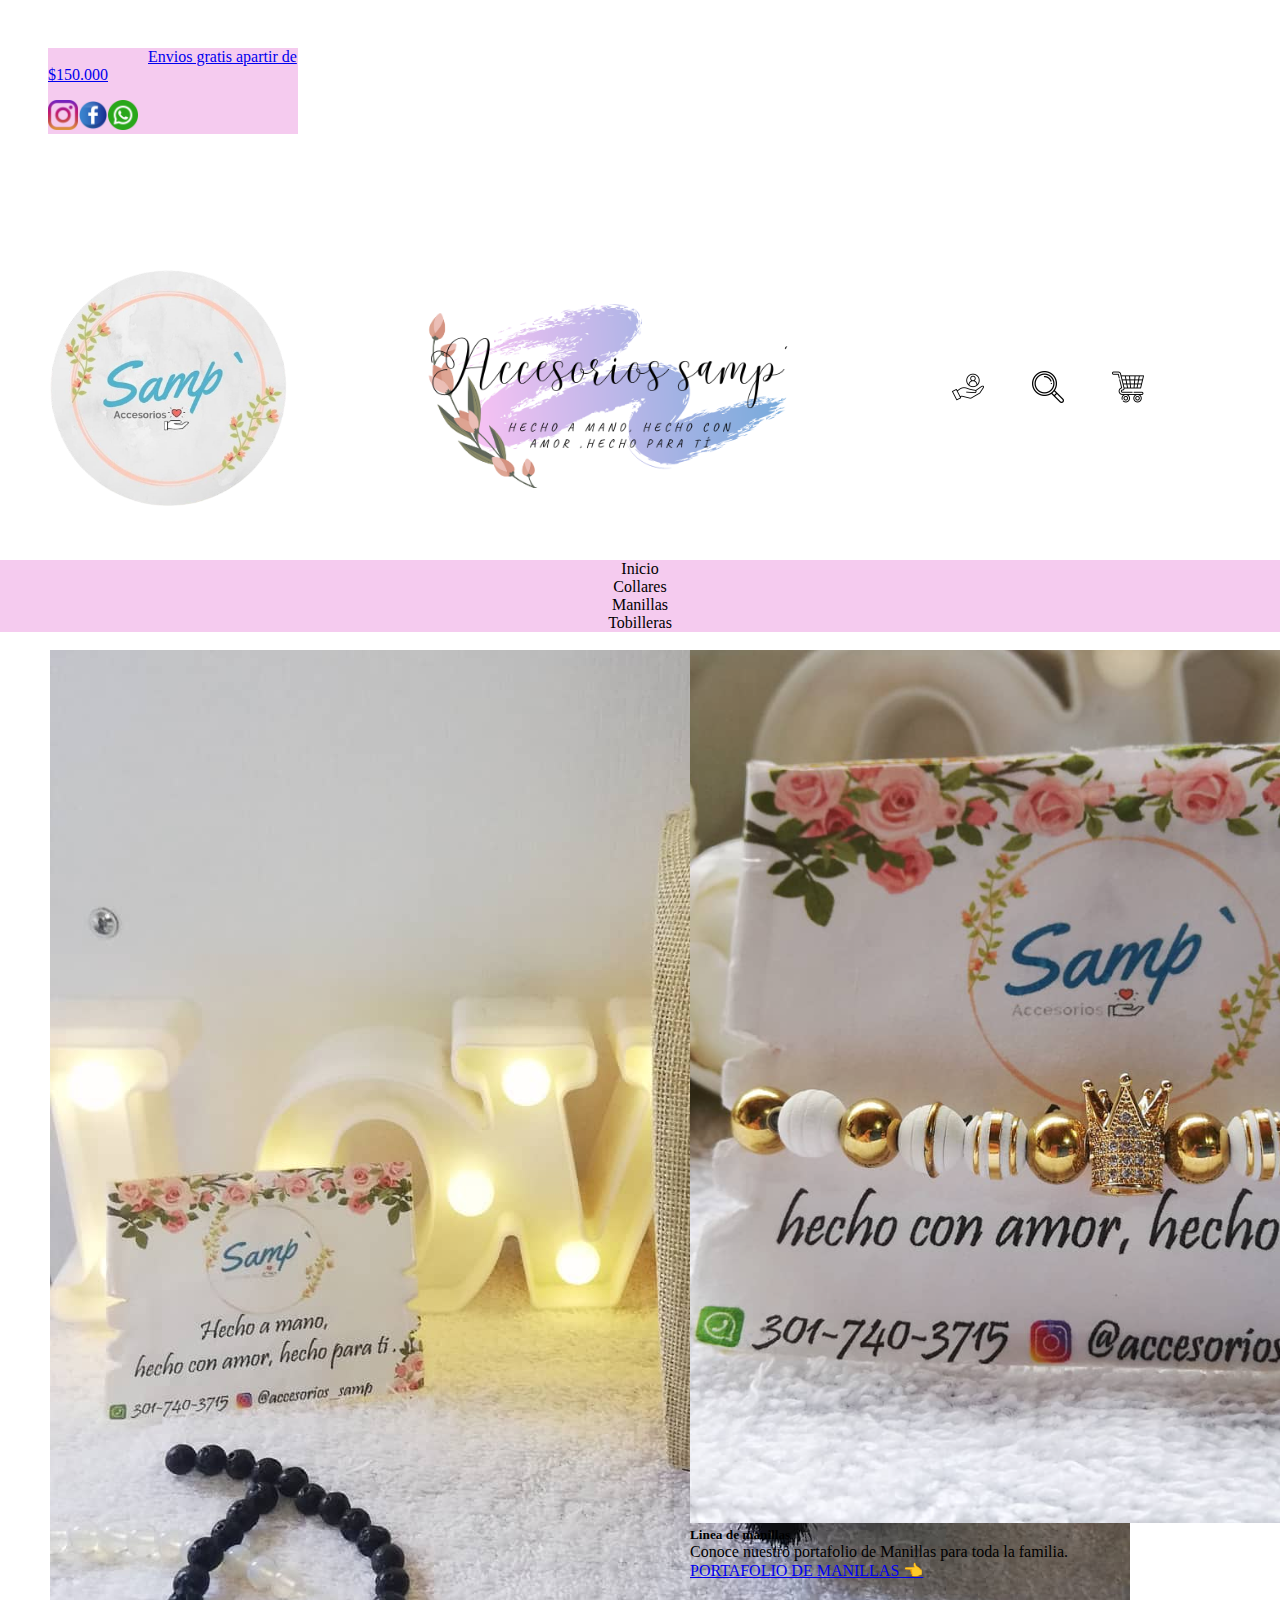
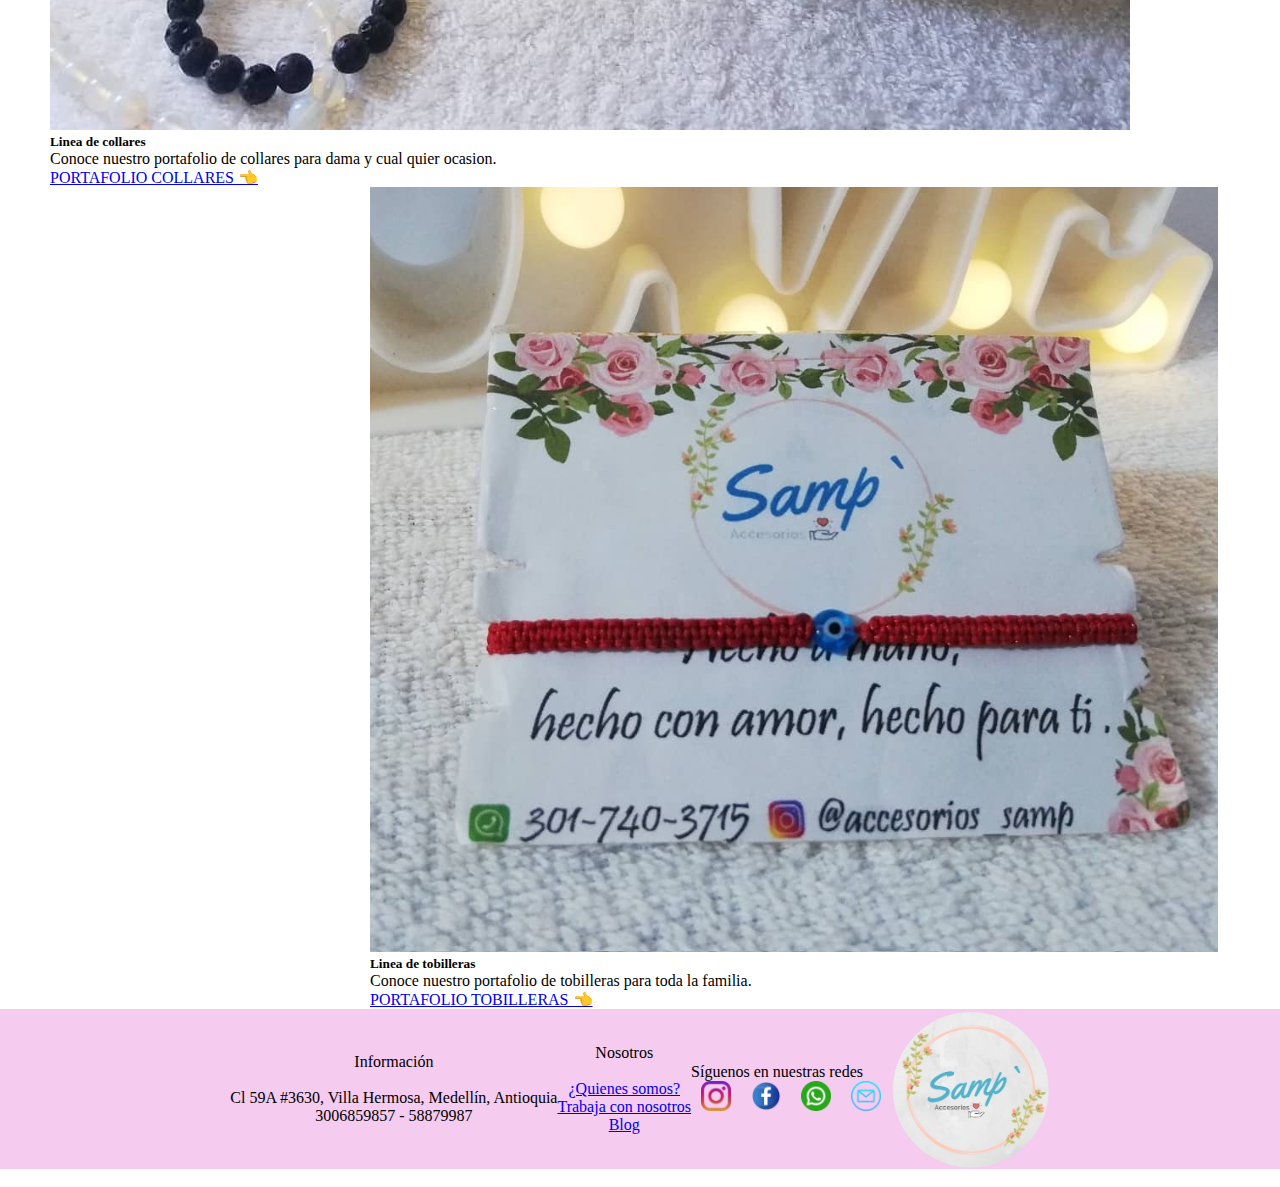
<file: paginas/vermas.html>
<!DOCTYPE html>
<html lang="en">
  <head>
    <meta charset="UTF-8" />
    <meta http-equiv="X-UA-Compatible" content="IE=edge" />
    <meta name="viewport" content="width=device-width, initial-scale=1.0" />
    <link rel="preconnect" href="https://fonts.googleapis.com">
    <link rel="preconnect" href="https://fonts.gstatic.com" crossorigin>
    <link href="https://fonts.googleapis.com/css2?family=Bad+Script&display=swap" rel="stylesheet">
    <link rel="stylesheet" href="styleVerMas.css" />
    <link
      href="https://cdn.jsdelivr.net/npm/bootstrap@5.3.0/dist/css/bootstrap.min.css"
      rel="stylesheet"
      integrity="sha384-9ndCyUaIbzAi2FUVXJi0CjmCapSmO7SnpJef0486qhLnuZ2cdeRhO02iuK6FUUVM"
      crossorigin="anonymous" />
   
    <script
      src="https://cdn.jsdelivr.net/npm/bootstrap@5.3.0/dist/js/bootstrap.bundle.min.js"
      integrity="sha384-geWF76RCwLtnZ8qwWowPQNguL3RmwHVBC9FhGdlKrxdiJJigb/j/68SIy3Te4Bkz"
      crossorigin="anonymous"
    ></script>
    <title>Accesorios Samp</title>
  </head>
  <body>
    <nav class="navbar navbar fixed-top">
      <div class="container-fluid">
        <a class="navbar-brand" href="/paginas/compras.html">Envios gratis apartir de $150.000</a>
        <ul class="socialsB">
          <li>
            <a href="https://www.instagram.com/accesorios_samp/" target="_blank"> <img src="/img/instagram.png"  alt="instagram"  width="30px"><i class="instagram"> </i></a>
          </li>
          <li>
            <a href="https://www.facebook.com/AccesoriosSamp" target="_blank"> <img src="/img/facebook.png" alt="facebook" width="30px"><i class="facebook"></i></a>
          </li>
          <li>
            <a href="https://web.whatsapp.com/" target="_blank"> <img src="/img/whatsapp.png" alt="whatsapp" width="30px"><i class="whatsapp"></i></a>
          </li>
    </nav>
     <!-- fin del contenedor -->
    <br />
    <br />
    <nav class="navbar ">
      <a href="/index.html"><img src="/img/logo.png" alt="logo" class="logo"/></a>
      <img src="/img/fondo.png"  alt="fondo" class="fondo">
      <div class="iconos">
        <a href="compras.html"class="position-relative" >
          <img src="/img/carrito.png" style="margin-right: 0.5rem;" class="icono"  alt="carritodecompras" />
          <span  class="position-absolute top-1  translate-middle p-2 bg-danger  rounded-circle">
          </span></a>
      <a href="vermas.html"><img src="/img/lupa.png" class="icono" alt="buscar" /></a>
      <a href="login.html"><img src="/img/perfil.png" class="icono" alt="login" /></a>
      </div>
    </nav>
     <!-- fin del contenedor -->
    <div class="barra ">
      <ul class="nav justify-content-center">
        <li class="nav-item">
            <a class="nav-link" href="/index.html">Inicio</a>
          </li>
          <li class="nav-item">
            <a class="nav-link" href="collares.html">Collares</a>
          </li>
        <li class="nav-item">
          <a class="nav-link" href="manillas.html">Manillas</a>
        </li>
        <li class="nav-item">
          <a class="nav-link" href="tobilleras.html">Tobilleras</a>
        </li>
      </ul>
    </div>
    <br />
     <!-- fin del contenedor -->
  
     <div id="container">
     <div class="card mb-3" style="max-width: 540px;">
      <div class="row g-0">
        <div class="col-md-4">
          <img src="/img/collares/collar trio.jpg" class="img-fluid rounded-start" alt="...">
        </div>
        <div class="col-md-8">
          <div class="card-body">
            <h5 class="card-title">Linea de collares</h5>
            <p class="card-text">Conoce nuestro portafolio de collares para dama y cual quier ocasion.</p>
           <a href="collares.html"><p class="card-text"><big class="text-body-secondary">PORTAFOLIO COLLARES &#128072;	
          </big></p></a>
          </div>
        </div>
      </div>
    </div>
    <div class="card mb-3" style="max-width: 540px;">
      <div class="row g-0">
        <div class="col-md-4">
          <img src="/img//manillas/corona.png" class="img-fluid rounded-start" alt="...">
        </div>
        <div class="col-md-8">
          <div class="card-body">
            <h5 class="card-title">Linea de manillas</h5>
            <p class="card-text">Conoce nuestro portafolio de Manillas para toda la familia.</p>
           <a href="manillas.html"><p class="card-text"><big class="text-body-secondary">PORTAFOLIO DE MANILLAS &#x1F448;	</big></p></a> 
          </div>
        </div>
      </div>
    </div>
  </div>
  <div id="container">
    <div class="card mb-3" style="max-width: 540px;">
     <div class="row g-0">
       <div class="col-md-4">
         <img src="/img/tobilleras/ojoturco.png" class="img-fluid rounded-start" alt="...">
       </div>
       <div class="col-md-8">
         <div class="card-body">
           <h5 class="card-title">Linea de tobilleras</h5>
           <p class="card-text">Conoce nuestro portafolio de tobilleras para toda la familia.</p>
           <a href="tobilleras.html"><p class="card-text"><big class="text-body-secondary">PORTAFOLIO TOBILLERAS &#128072;	
          </big></p></a>
         </div>
       </div>
     </div>
   </div>
   
 </div>
     <!-- fin del contenedor -->
    <footer>
      <ul class="paginas/informacion">
        <li>Información</li>
        <br>
        <li>Cl 59A #3630, Villa Hermosa, Medellín, Antioquia</li>
        <li>3006859857 - 58879987</li>
      </ul>
      <ul class="Sobre nosotros">
        <li>Nosotros </li>
        <br>
        <li> <a href="paginas/Informacion.html">¿Quienes somos? </li></a>
        <li> <a href="paginas/Informacion.html">Trabaja con nosotros </li></a>
        <li> <a href="paginas/Informacion.html">Blog </li></a>
      </ul>
      <div class="redes">
        <p>Síguenos en nuestras redes</p>
        <ul class="socialsF">
          <li>
            <a href="https://www.instagram.com/accesorios_samp/" target="_blank"> <img src="/img/instagram.png" alt="instagram"  width="30px"><i class="instagram"> </i></a>
          </li>
          <li>
            <a href="https://www.facebook.com/AccesoriosSamp"target="_blank"> <img src="/img/facebook.png" alt="facebook" width="30px"><i class="facebook"></i></a>
          </li>
          <li>
            <a href="https://web.whatsapp.com/"target="_blank"> <img src="/img/whatsapp.png" alt="whatsapp" width="30px"><i class="whatsapp"></i></a>
          </li>
          <li>
            <a href="#" target="_blank"> <img src="/img/email.png" alt="email" width="30px"><i class="email"></i></a>
          </li>
        </ul>
      </div>
      <ul class="logoFinal" >
        <a href="/index.html"><img src="/img/logo.png" alt="logoFinal" class="logoFinal"/></a>      </ul>
    </footer>
    <br />
  </body>
</html>
</file>
<file: style.css>
*{
    box-sizing: border-box;
    margin: 0;
    padding: 0;
   font-family: 'Comic Neue', cursive;
 
}

.barra{
    background-color:rgb(245, 203, 239);
    height: 100%;
}

/* Estilos normales para los enlaces */
.barra a.nav-link {
  color: black;
  text-decoration: none;
  height: 100%;
}

/* Estilos cuando se pasa el cursor sobre los enlaces */
.barra a.nav-link:hover {
  color: rgb(212, 0, 255); /* Cambia el color al pasar el cursor */
  text-decoration: underline; /* Puedes subrayar el enlace */
  height: 100%;
}

 .navbar {
   display: flex;
   align-items: center;
   justify-content: space-between;
   padding: 3rem;
   
   
 }
 
 .logo {
   width: 15rem;
 }
 
 .fondo {
   width: 25rem;
 }
 
 .iconos {
  display: flex;
  align-items: center;
  margin-right: 5rem;
  flex-direction: row-reverse;
 }
 
 .icono {
   width: 2rem;
   cursor: pointer;
   margin: 0 1.5rem;
 }

              
  .navbar-brand {
   animation-name: pulse;
   animation-duration: 1s;
   animation-iteration-count: infinite;
   margin-left: 40%;
   

 }
 
 @keyframes pulse {
   0% {transform: scale(1);}
   50% {transform: scale(1.2);}
   100% {transform: scale(1);}
 }
     
 .socialsB{
   padding-top:1rem ;
   margin-right:10rem;
   cursor: pointer;
   display: flex;
 }
             
 .container-fluid{
    background-color: rgb(245, 203, 239);
   
 }
 
 
.sale{
   padding-top: 2rem;
   padding-bottom: 2rem;
   background-color: rgb(245, 203, 239);
   text-align: center;
   padding-left: 5rem;
   
}

.sale .corona{
width: 30rem;
border-radius:55rem;
}



.nav-item{
    transition: all ease-in-out 0.2s;   
    cursor: pointer;
}




.col .card-body{
    text-align: center;
   
}


.col .card{
    margin-left: 1rem;
    margin-right: 1rem;
    border: none;
    border-radius: 50%;
 
   
}

              
.card{
   transition: .5s, color .10s;
       -webkit-transition: .5s, color .10s;
       -moz-transition: .5s, color .10s;
}
.card:hover{
   transform: scale3d(1.5, 1.5, 0.3);
       -webkit-transform: scale3d(1.1, 1.1, 1.1);
       -moz-transform: scale3d(1.1, 1.1, 0.1);
}
             

.col .card-img-top{
    border-radius: 15rem;
}


footer {
    
  display: flex;
  background-color: rgb(245, 203, 239);
  flex-wrap: nowrap;
  align-items: center;
  justify-content: center;
}
   
 
 .socialsF{
    display: flex;
    justify-content: center;
    
 }
 
 .socialsF li {
    margin: auto 10px;
   
 }

 ul li{
   text-align: center;
    list-style: none;
   
 }
 
 .informacion{
   text-align: center;
    margin: auto 10px;
    
 }
 .nosotros{
   text-align: center;
    margin: auto 10px;
    
 }
 
 div.redes{
   text-align: center;
    margin: auto 10px;
 }
 
.logoFinal{
   width: 15rem;
   padding-right: 5rem;
   padding-top: 1rem;

 }
</file>
<file: paginas/styleCollares.css>
* {
  box-sizing: border-box;
  margin: 0;
  padding: 0;
  font-family: "Comic Neue", cursive;
}

.barra {
  background-color: rgb(245, 203, 239);
  height: 100%;
}

/* Estilos normales para los enlaces */
.barra a.nav-link {
  color: black;
  text-decoration: none;
  height: 100%;
}

/* Estilos cuando se pasa el cursor sobre los enlaces */
.barra a.nav-link:hover {
  color: rgb(212, 0, 255); /* Cambia el color al pasar el cursor */
  text-decoration: underline; /* Puedes subrayar el enlace */
  height: 100%;
}

.navbar {
  display: flex;
  align-items: center;
  justify-content: space-between;
  padding: 3rem;
}

.logo {
  width: 15rem;
}

.fondo {
  width: 25rem;
}

.iconos {
  display: flex;
  align-items: center;
  margin-right: 5rem;
  flex-direction: row-reverse;
}

.icono {
  width: 2rem;
  cursor: pointer;
  margin: 0 1.5rem;
}

.navbar-brand {
  animation-name: pulse;
  animation-duration: 1s;
  animation-iteration-count: infinite;
  margin-left: 40%;
}

@keyframes pulse {
  0% {
    transform: scale(1);
  }
  50% {
    transform: scale(1.2);
  }
  100% {
    transform: scale(1);
  }
}

.socialsB {
  padding-top: 1rem;
  margin-right: 10rem;
  cursor: pointer;
  display: flex;
}

.container-fluid {
  background-color: rgb(245, 203, 239);
}
#container {
  display: flex;
  justify-content: space-around;
}

.text-body-secondary {
  text-decoration: none;
  text-align: center;
  font-size: medium;
}
.text-body-secondary:hover {
  text-decoration: none;
  background-color: rgb(212, 0, 255);
}

.portafolio {
  display: flex;
  flex-wrap: wrap;
  justify-content: center;
}

.navCollar .primerCollar {
  width: 30rem;
  border-radius: 55rem;
}
#img1 {
  margin: 0 0 1rem;
  display: flex;
  justify-content: center;
}

h2 {
  text-align: center;
}

#cardPrincipal {
  color:black;
  height: 30rem;
  border-radius: 45px;
  overflow: hidden;
  border: 41px solid #fff;
  position: relative;
  width: 25rem;
}

#card-img {
  width: 20rem;
  height: 25rem;
  object-fit: cover;
  border-radius: 29px;
}

.card-body {
  text-align: center;
  width: 20rem;
  height: 25rem;
  top: 0;
  right: -20rem;
  position: absolute;
  background: rgba(112, 0, 151, 0.2);
  border-radius: 15px;
  color:black;
  padding: 30px;
  display: flex;
  flex-direction: column;
  justify-content: center;
  transition: 2s;
  border-radius: 2rem;
  font-size: 10px;
}
#cardPrincipal:hover .card-body {
  right: 0;
}
.card-title {
  font-size: 50px;
  font-weigth: 50rem;
}

.card-sub-title {
  text-transform: capitalize;
  font-size: 18px;

}

.card-info {

  font-size: 16px;
  line-height: 25px;
  margin: 40px 0;
  font-wight: 400;
}

.card-btn {
  color: #1f3d47;
  background:rgb(245, 203, 239);
  padding: 10px 20px;
  width: 120px;
  border-radius: 5px;
  text-transform: capitalize;
  border: none;
  outline: none;
  font-weight: 5rem;
  cursor: pointer;
  margin-left: auto;
  margin-right: auto;
}

footer {
  display: flex;
  background-color: rgb(245, 203, 239);
  flex-wrap: nowrap;
  align-items: center;
  justify-content: center;
}

.socialsF {
  display: flex;
  justify-content: center;
}

.socialsF li {
  margin: auto 10px;
}

ul li {
  text-align: center;
  list-style: none;
}
.logoFinal {
  whith: 10rem;
  height: 10rem;
}
</file>
<file: paginas/login.css>
.logo{
    width: 15rem;
}
form {
    display: flex;
    margin: 7rem ;
    align-items: center;
    flex-direction: column;
}

.form-email{

}

.form-pass{

}

.button{
    
}
</file>
<file: paginas/styleManillas.css>
*{
  box-sizing: border-box;
  margin: 0;
  padding: 0;
 font-family: 'Comic Neue', cursive;

}

.barra{
  background-color:rgb(245, 203, 239);
  height: 100%;
}

/* Estilos normales para los enlaces */
.barra a.nav-link {
color: black;
text-decoration: none;
height: 100%;
}

/* Estilos cuando se pasa el cursor sobre los enlaces */
.barra a.nav-link:hover {
color: rgb(212, 0, 255); /* Cambia el color al pasar el cursor */
text-decoration: underline; /* Puedes subrayar el enlace */
height: 100%;
}

.navbar {
 display: flex;
 align-items: center;
 justify-content: space-between;
 padding: 3rem;
 
 
}

.logo {
 width: 15rem;
}

.fondo {
 width: 25rem;
}

.iconos {
display: flex;
align-items: center;
margin-right: 5rem;
flex-direction: row-reverse;
}

.icono {
 width: 2rem;
 cursor: pointer;
 margin: 0 1.5rem;
}

            
.navbar-brand {
 animation-name: pulse;
 animation-duration: 1s;
 animation-iteration-count: infinite;
 margin-left: 40%;
 

}

@keyframes pulse {
 0% {transform: scale(1);}
 50% {transform: scale(1.2);}
 100% {transform: scale(1);}
}
   
.socialsB{
 padding-top:1rem ;
 margin-right:10rem;
 cursor: pointer;
 display: flex;
}
           
.container-fluid{
  background-color: rgb(245, 203, 239);
 
}
#container{
display:flex;
justify-content: space-around;
}




.text-body-secondary{
text-decoration: none;
  text-align: center;
  font-size: medium;

}
¡.text-body-secondary:hover {
  text-decoration: none; 
background-color: rgb(212, 0, 255);;
}


.container-fluid {
  background-color: rgb(245, 203, 239);
}
#container {
  display: flex;
  justify-content: space-around;
}

.text-body-secondary {
  text-decoration: none;
  text-align: center;
  font-size: medium;
}
.text-body-secondary:hover {
  text-decoration: none;
  background-color: rgb(212, 0, 255);
}

.portafolio {
  display: flex;
  flex-wrap: wrap;
  justify-content: center;
}

.navManilla .primeraManilla {
  width: 30rem;
  border-radius: 55rem;
}
#img1 {
  margin: 0 0 1rem;
  display: flex;
  justify-content: center;
}

h2 {
  text-align: center;
}

#cardPrincipal {
  color:black;
  height: 30rem;
  border-radius: 45px;
  overflow: hidden;
  border: 41px solid #fff;
  position: relative;
  width: 25rem;
  
}

#card-img {
  width: 20rem;
  height: 25rem;
  object-fit: cover;
  border-radius: 29px;
}

.card-body {
  text-align: center;
  width: 20rem;
  height: 25rem;
  top: 0;
  right: -20rem;
  position: absolute;
  background: rgba(112, 0, 151, 0.2);
  border-radius: 15px;
  color:black;
  padding: 30px;
  display: flex;
  flex-direction: column;
  justify-content: center;
  transition: 2s;
  border-radius: 2rem;
  font-size: 10px;
}
#cardPrincipal:hover .card-body {
  right: 0;
}
.card-title {
  font-size: 50px;
  font-weigth: 50rem;
}

.card-sub-title {
  text-transform: capitalize;
  font-size: 18px;

}

.card-info {

  font-size: 16px;
  line-height: 25px;
  margin: 40px 0;
  font-wight: 400;
}

.card-btn {
  color: #1f3d47;
  background:rgb(245, 203, 239);
  padding: 10px 20px;
  width: 120px;
  border-radius: 5px;
  text-transform: capitalize;
  border: none;
  outline: none;
  font-weight: 5rem;
  cursor: pointer;
  margin-left: auto;
  margin-right: auto;
}
















footer {
  
      display: flex;
      background-color: rgb(245, 203, 239);
      flex-wrap: nowrap;
      align-items: center;
      justify-content: center;
  }

.socialsF{
display: flex;
justify-content: center;

}

.socialsF li {
margin: auto 10px;

}

ul li{
text-align: center;
list-style: none;

}
.logoFinal{
whith:10rem;
height: 10rem;
}
</file>
<file: paginas/styleNuevo.css>
*{
  box-sizing: border-box;
  margin: 0;
  padding: 0;
 font-family: 'Comic Neue', cursive;

}

.barra{
  background-color:rgb(245, 203, 239);
  height: 100%;
}

/* Estilos normales para los enlaces */
.barra a.nav-link {
color: black;
text-decoration: none;
height: 100%;
}

/* Estilos cuando se pasa el cursor sobre los enlaces */
.barra a.nav-link:hover {
color: rgb(212, 0, 255); /* Cambia el color al pasar el cursor */
text-decoration: underline; /* Puedes subrayar el enlace */
height: 100%;
}



.logo {
 width: 15rem;
}

.fondo {
 width: 25rem;
}

.iconos {
 display: flex;
 align-items: center;
 margin-right: 5rem;
 flex-direction: row-reverse;
}

.icono {
 width: 2rem;
 cursor: pointer;
 margin: 0 1.5rem;
}
.card{
     margin-right: 0.5rem;

}
            
.navbar-brand {
 animation-name: pulse;
 animation-duration: 1s;
 animation-iteration-count: infinite;
 margin-left: 40%;
 

}

@keyframes pulse {
 0% {transform: scale(1);}
 50% {transform: scale(1.2);}
 100% {transform: scale(1);}
}


.socialsB{
 padding-top:1rem ;
 margin-right:10rem;
 cursor: pointer;
 display: flex;
}
           
.container-fluid{
  background-color: rgb(245, 203, 239);
  
 
}

.card-group{
    display: flex;
    justify-content: center;
    text-align: center;
  
}

h3{
  text-decoration: none;
    text-align: center;
    font-size: medium;
}
  /* Estilos cuando se pasa el cursor sobre los enlaces */
  h3:hover {
    color: rgb(212, 0, 255); /* Cambia el color al pasar el cursor */
    text-decoration: none; 

  }
    
.card{
    flex-direction: column;
    display: flex;
}

  .card .corona , 
  .oro,
  .corazon {
    height: 16.7rem;

    
    }
   
a[href*=".html"]:hover{
      transform: scale3d(1.5, 1.5, 0.3);
          -webkit-transform: scale3d(1.1, 1.1, 1.1);
          -moz-transform: scale3d(1.3, 1.3, 3.1);
        
    }

    .card .siete,
    .diente,
    .ojo {
    height: 25rem;
    }
   
    .card .trio,
    .collar,
    .ojoturco{
  
     height: 40rem;
    }
    
              

.card-footer{
    
    transition: .5s, color .10s;
    -webkit-transition: .5s, color .10s;
    -moz-transition: .5s, color .10s;
    
}
.card-footer:hover{
    
    box-shadow: 0 8px 8px 0 #be60aa,0 8px 8px 0 #120fa8;
    transform: translate(0px,5px);
    -webkit-transform: translate(0px,5px);
    -moz-transform:translate(0px,5px);
    
}

footer {
    
  display: flex;
  background-color: rgb(245, 203, 239);
  flex-wrap: nowrap;
  align-items: center;
  justify-content: center;
}
 .socialsF{
    display: flex;
    justify-content: center;
   
   
 }
 
 .socialsF li {
    margin: auto 10px;
   
 }

 ul li{
   text-align: center;
    list-style: none;
   
 }
 
 .informacion{
   text-align: center;
  
    
 }
 .nosotros{
   text-align: center;
   
    
 }
 
 div.redes{
   text-align: center;
   
 }
 
 .logoFinal{
  width: 10rem;
  padding-right: 3rem;
}
</file>
<file: paginas/quienesSomos.css>
* {
    box-sizing: border-box;
    margin: 0;
    padding: 0;
    font-family: "Comic Neue", cursive;
  }
  
  .barra {
    background-color: rgb(245, 203, 239);
    height: 100%;
  }
  
  /* Estilos normales para los enlaces */
  .barra a.nav-link {
    color: black;
    text-decoration: none;
    height: 100%;
  }
  
  /* Estilos cuando se pasa el cursor sobre los enlaces */
  .barra a.nav-link:hover {
    color: rgb(212, 0, 255); /* Cambia el color al pasar el cursor */
    text-decoration: underline; /* Puedes subrayar el enlace */
    height: 100%;
  }
  
  .navbar {
    display: flex;
    align-items: center;
    justify-content: space-between;
    padding: 3rem;
  }
  
  .logo {
    width: 15rem;
  }
  
  .fondo {
    width: 25rem;
  }
  
  .iconos {
    display: flex;
    align-items: center;
    margin-right: 5rem;
    flex-direction: row-reverse;
  }
  
  .icono {
    width: 2rem;
    cursor: pointer;
    margin: 0 1.5rem;
  }
  
  .navbar-brand {
    animation-name: pulse;
    animation-duration: 1s;
    animation-iteration-count: infinite;
    margin-left: 40%;
  }
  
  @keyframes pulse {
    0% {
      transform: scale(1);
    }
    50% {
      transform: scale(1.2);
    }
    100% {
      transform: scale(1);
    }
  }
  
  .socialsB {
    padding-top: 1rem;
    margin-right: 10rem;
    cursor: pointer;
    display: flex;
  }
  
  .container-fluid {
    background-color: rgb(245, 203, 239);
  }
  #container {
    display: flex;
    justify-content: space-around;
  }
  
  .text-body-secondary {
    text-decoration: none;
    text-align: center;
    font-size: medium;
  }
  .text-body-secondary:hover {
    text-decoration: none;
    background-color: rgb(212, 0, 255);
  }
  
  .quienesSomos{
    text-align:center;
    font-size:1rem;
  }
p{
   backgr
}











 
  
  footer {
    display: flex;
    background-color: rgb(245, 203, 239);
    flex-wrap: nowrap;
    align-items: center;
    justify-content: center;
  }
  
  .socialsF {
    display: flex;
    justify-content: center;
  }
  
  .socialsF li {
    margin: auto 10px;
  }
  
  ul li {
    text-align: center;
    list-style: none;
  }
  .logoFinal {
    whith: 10rem;
    height: 10rem;
  }
</file>
<file: paginas/styleSale.css>
*{
    box-sizing: border-box;
    margin: 0;
    padding: 0;
   font-family: 'Comic Neue', cursive;
}
.navbar-brand{
    margin-left: 45%;
   }
           
   .navbar-brand {
    animation-name: pulse;
    animation-duration: 1s;
    animation-iteration-count: infinite;
  }
  
  @keyframes pulse {
    0% {transform: scale(1);}
    50% {transform: scale(1.2);}
    100% {transform: scale(1);}
  }

    .barra{
    background-color:rgb(245, 203, 239);
}
  .barra a.nav-link {
    color: black;
    text-decoration: none;
  }
  
  /* Estilos cuando se pasa el cursor sobre los enlaces */
  .barra a.nav-link:hover {
    color: rgb(212, 0, 255); /* Cambia el color al pasar el cursor */
    text-decoration: underline; /* Puedes subrayar el enlace */
  }
      
  .socialsB{
   padding-top: 1rem;
    margin-right:10rem;
    cursor: pointer;
    display: flex;
  } 
  .container-fluid{
     background-color: rgb(245, 203, 239);
  }
.navbar {
    display: flex;
    align-items: center;
    justify-content: space-between;
    padding: 3rem;
   
  }
  .logo {
    width: 15rem;
  }
  
  .fondo {
    width: 25rem;
  }
  
  .iconos {
    display: flex;
    align-items: center;
    margin-right: 5rem;
    flex-direction: row-reverse;
   }
  
  .icono {
    width: 2rem;
    cursor: pointer;
    margin: 0 1.5rem;
  }
  .button{
    text-align: center;
    padding-bottom: 1rem
}
.card-body{
    text-align: center;
}

footer {
    
  display: flex;
  background-color: rgb(245, 203, 239);
  flex-wrap: nowrap;
  align-items: center;
  justify-content: center;
}
 .socialsF{
    display: flex;
    justify-content: center;
   
   
 }
 
 .socialsF li {
    margin: auto 10px;
   
 }


 ul li{
   text-align: center;
    list-style: none;
   
 }
 
 .informacion{
   text-align: center;
    margin: auto 10px;
    
 }
 .nosotros{
   text-align: center;
    margin: auto 10px;
    
 }
 
 div.redes{
   text-align: center;
    margin: auto 10px;
 }
 
.logoFinal{
   width: 10rem;
   padding-right: 3rem;
 }
</file>
<file: paginas/styleTobilleras.css>
*{
  box-sizing: border-box;
  margin: 0;
  padding: 0;
 font-family: 'Comic Neue', cursive;

}

.barra{
  background-color:rgb(245, 203, 239);
  height: 100%;
}

/* Estilos normales para los enlaces */
.barra a.nav-link {
color: black;
text-decoration: none;
height: 100%;
}

/* Estilos cuando se pasa el cursor sobre los enlaces */
.barra a.nav-link:hover {
color: rgb(212, 0, 255); /* Cambia el color al pasar el cursor */
text-decoration: underline; /* Puedes subrayar el enlace */
height: 100%;
}

.navbar {
 display: flex;
 align-items: center;
 justify-content: space-between;
 padding: 3rem;
 
 
}

.logo {
 width: 15rem;
}

.fondo {
 width: 25rem;
}

.iconos {
display: flex;
align-items: center;
margin-right: 5rem;
flex-direction: row-reverse;
}

.icono {
 width: 2rem;
 cursor: pointer;
 margin: 0 1.5rem;
}

            
.navbar-brand {
 animation-name: pulse;
 animation-duration: 1s;
 animation-iteration-count: infinite;
 margin-left: 40%;
 

}

@keyframes pulse {
 0% {transform: scale(1);}
 50% {transform: scale(1.2);}
 100% {transform: scale(1);}
}
   
.socialsB{
 padding-top:1rem ;
 margin-right:10rem;
 cursor: pointer;
 display: flex;
}
           
.container-fluid{
  background-color: rgb(245, 203, 239);
 
}
#container{
display:flex;
justify-content: space-around;
}




.text-body-secondary{
text-decoration: none;
  text-align: center;
  font-size: medium;

}
/* Estilos cuando se pasa el cursor sobre los enlaces */
.text-body-secondary:hover {
  text-decoration: none; 
background-color: rgb(212, 0, 255);;
}


.container-fluid {
  background-color: rgb(245, 203, 239);
}
#container {
  display: flex;
  justify-content: space-around;
}

.text-body-secondary {
  text-decoration: none;
  text-align: center;
  font-size: medium;
}
.text-body-secondary:hover {
  text-decoration: none;
  background-color: rgb(212, 0, 255);
}

.portafolio {
  display: flex;
  flex-wrap: wrap;
  justify-content: center;
}

.navTobilleras .primeraTobillera {
  width: 30rem;
  border-radius: 55rem;
}
#img1 {
  margin: 0 0 1rem;
  display: flex;
  justify-content: center;
}

h2 {
  text-align: center;
}

#cardPrincipal {
  color:black;
  height: 30rem;
  border-radius: 45px;
  overflow: hidden;
  border: 41px solid #fff;
  position: relative;
  width: 25rem;
}

#card-img {
  width: 20rem;
  height: 25rem;
  object-fit: cover;
  border-radius: 29px;
}

.card-body {
  text-align: center;
  width: 20rem;
  height: 25rem;
  top: 0;
  right: -20rem;
  position: absolute;
  background: rgba(112, 0, 151, 0.2);
  border-radius: 15px;
  color:black;
  padding: 30px;
  display: flex;
  flex-direction: column;
  justify-content: center;
  transition: 2s;
  border-radius: 2rem;
  font-size: 10px;
}
#cardPrincipal:hover .card-body {
  right: 0;
}
.card-title {
  font-size: 50px;
  font-weigth: 50rem;
}

.card-sub-title {
  text-transform: capitalize;
  font-size: 18px;

}

.card-info {

  font-size: 16px;
  line-height: 25px;
  margin: 40px 0;
  font-wight: 400;
}

.card-btn {
  color: #1f3d47;
  background:rgb(245, 203, 239);
  padding: 10px 20px;
  width: 120px;
  border-radius: 5px;
  text-transform: capitalize;
  border: none;
  outline: none;
  font-weight: 5rem;
  cursor: pointer;
  margin-left: auto;
  margin-right: auto;
}
















footer {
  
      display: flex;
      background-color: rgb(245, 203, 239);
      flex-wrap: nowrap;
      align-items: center;
      justify-content: center;
  }

.socialsF{
display: flex;
justify-content: center;

}

.socialsF li {
margin: auto 10px;

}

ul li{
text-align: center;
list-style: none;

}
.logoFinal{
whith:10rem;
height: 10rem;
}
</file>
<file: paginas/styleVerMas.css>
*{
    box-sizing: border-box;
    margin: 0;
    padding: 0;
   font-family: 'Comic Neue', cursive;
 
}

.barra{
    background-color:rgb(245, 203, 239);
    height: 100%;
}

/* Estilos normales para los enlaces */
.barra a.nav-link {
  color: black;
  text-decoration: none;
  height: 100%;
}

/* Estilos cuando se pasa el cursor sobre los enlaces */
.barra a.nav-link:hover {
  color: rgb(212, 0, 255); /* Cambia el color al pasar el cursor */
  text-decoration: underline; /* Puedes subrayar el enlace */
  height: 100%;
}

 .navbar {
   display: flex;
   align-items: center;
   justify-content: space-between;
   padding: 3rem;
   
   
 }
 
 .logo {
   width: 15rem;
 }
 
 .fondo {
   width: 25rem;
 }
 
 .iconos {
  display: flex;
  align-items: center;
  margin-right: 5rem;
  flex-direction: row-reverse;
 }
 
 .icono {
   width: 2rem;
   cursor: pointer;
   margin: 0 1.5rem;
 }

              
  .navbar-brand {
   animation-name: pulse;
   animation-duration: 1s;
   animation-iteration-count: infinite;
   margin-left: 40%;
   

 }
 
 @keyframes pulse {
   0% {transform: scale(1);}
   50% {transform: scale(1.2);}
   100% {transform: scale(1);}
 }
     
 .socialsB{
   padding-top:1rem ;
   margin-right:10rem;
   cursor: pointer;
   display: flex;
 }
             
 .container-fluid{
    background-color: rgb(245, 203, 239);
   
 }
 #container{
  display:flex;
  justify-content: space-around;
 }




.text-body-secondary{
  text-decoration: none;
    text-align: center;
    font-size: medium;

}
  /* Estilos cuando se pasa el cursor sobre los enlaces */
.text-body-secondary:hover {
    text-decoration: none; 
background-color: rgb(212, 0, 255);;
  }

















 
 footer {
    
        display: flex;
        background-color: rgb(245, 203, 239);
        flex-wrap: nowrap;
        align-items: center;
        justify-content: center;
    }

.socialsF{
  display: flex;
  justify-content: center;
  
}

.socialsF li {
  margin: auto 10px;
 
}

ul li{
 text-align: center;
  list-style: none;
 
}
.logoFinal{
whith:10rem;
height: 10rem;
}
</file>
